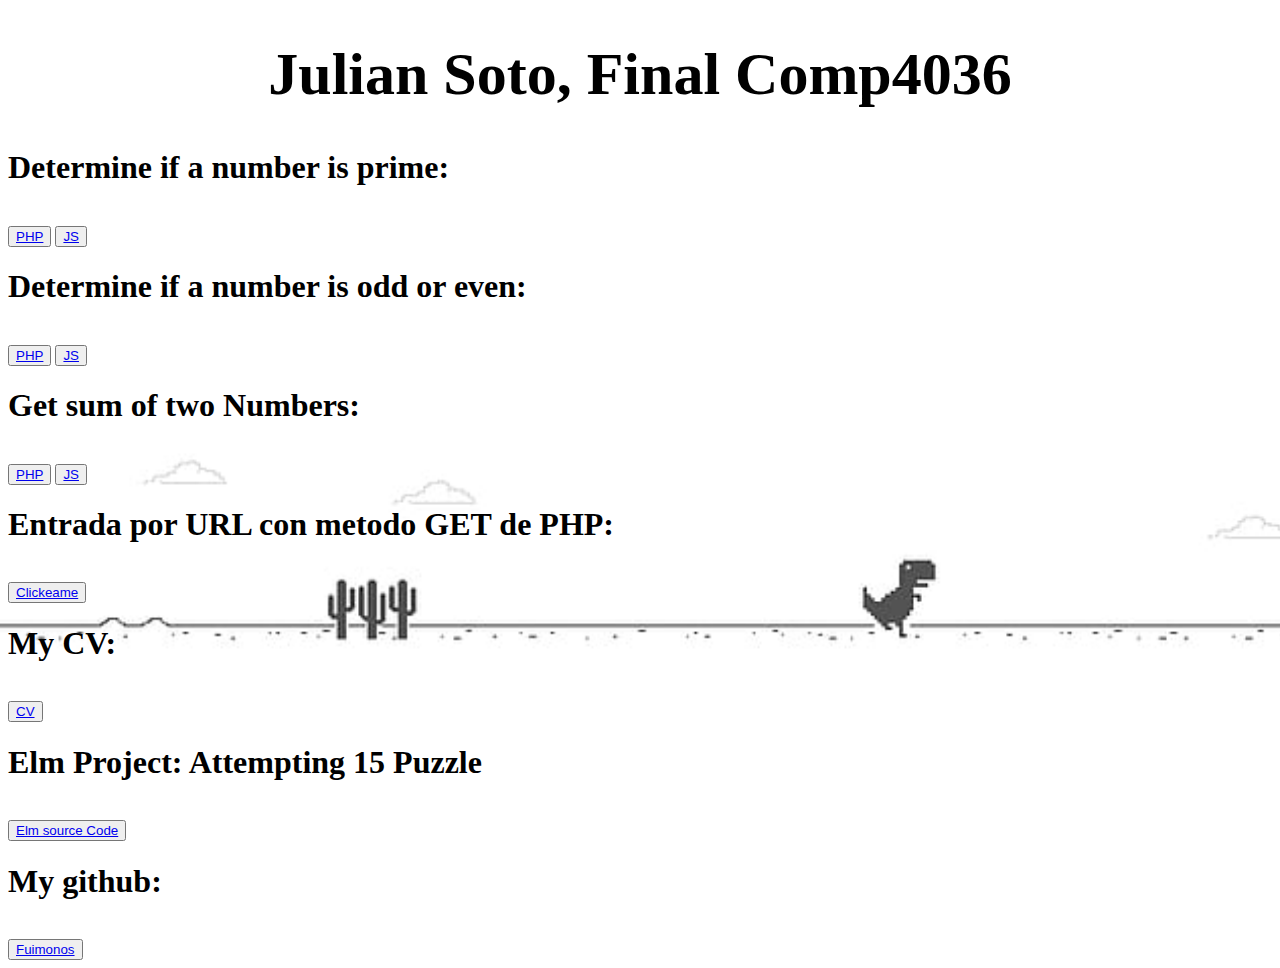
<file: index.html>
<!DOCTYPE html>
<html lang="en">

<head>
    <meta charset="UTF-8">
    <meta http-equiv="X-UA-Compatible" content="IE=edge">
    <meta name="viewport" content="width=device-width, initial-scale=1.0">
    <meta name="author" content="Julian A. Soto Perez">
    <link rel="stylesheet" href="wallpaper.css"
    <title><h1 style="text-align:center;font-size:60px;"><b>Julian Soto, Final Comp4036</b></h1></title>
</head>

<body>
    <div>
        <h1>Determine if a number is prime: </h1>
        <br>
        <button>
            <a href="primesPHP/index.php">PHP</a>
        </button>
        <button>
            <a href="primesJS/index.html">JS</a>
        </button>
        <div>
            <h1>Determine if a number is odd or even: </h1>
            <br>
            <button>
                <a href="evenOrOddPHP/index.php">PHP</a>
            </button>
            <button>
                <a href="evenOrOddJS/index.html">JS</a>
            </button>
        </div>
        <div>
            <h1>Get sum of two Numbers: </h1>
            <br>
            <button>
                <a href="sumTwoPHP/index.php">PHP</a>
            </button>
            <button>
                <a href="sumTwoJS/index.html">JS</a>
            </button>
        </div>
        <div>
            <h1>Entrada por URL con metodo GET de PHP: </h1>
            <br>
            <button>
                <a href="EntradaDesdeUrl/index.php">Clickeame</a>
            </button>
        </div>
        <div>
            <h1>My CV: </h1>
            <br>
            <button>
                <a href="cvInJS/index.php">CV</a>
            </button>
        </div>
        <div>
            <h1>Elm Project: Attempting 15 Puzzle </h1>
            <br>
            <button>
                <a href="elm/Main.elm">Elm source Code</a>
            </button>
            </div>
            <div>
                <h1>My github: </h1>
                <br>
                <button>
                    <a href="https://github.com/PapaJuly/MidPL">Fuimonos</a>
                </button>
            </div>
            
</body>

</html>
</file>
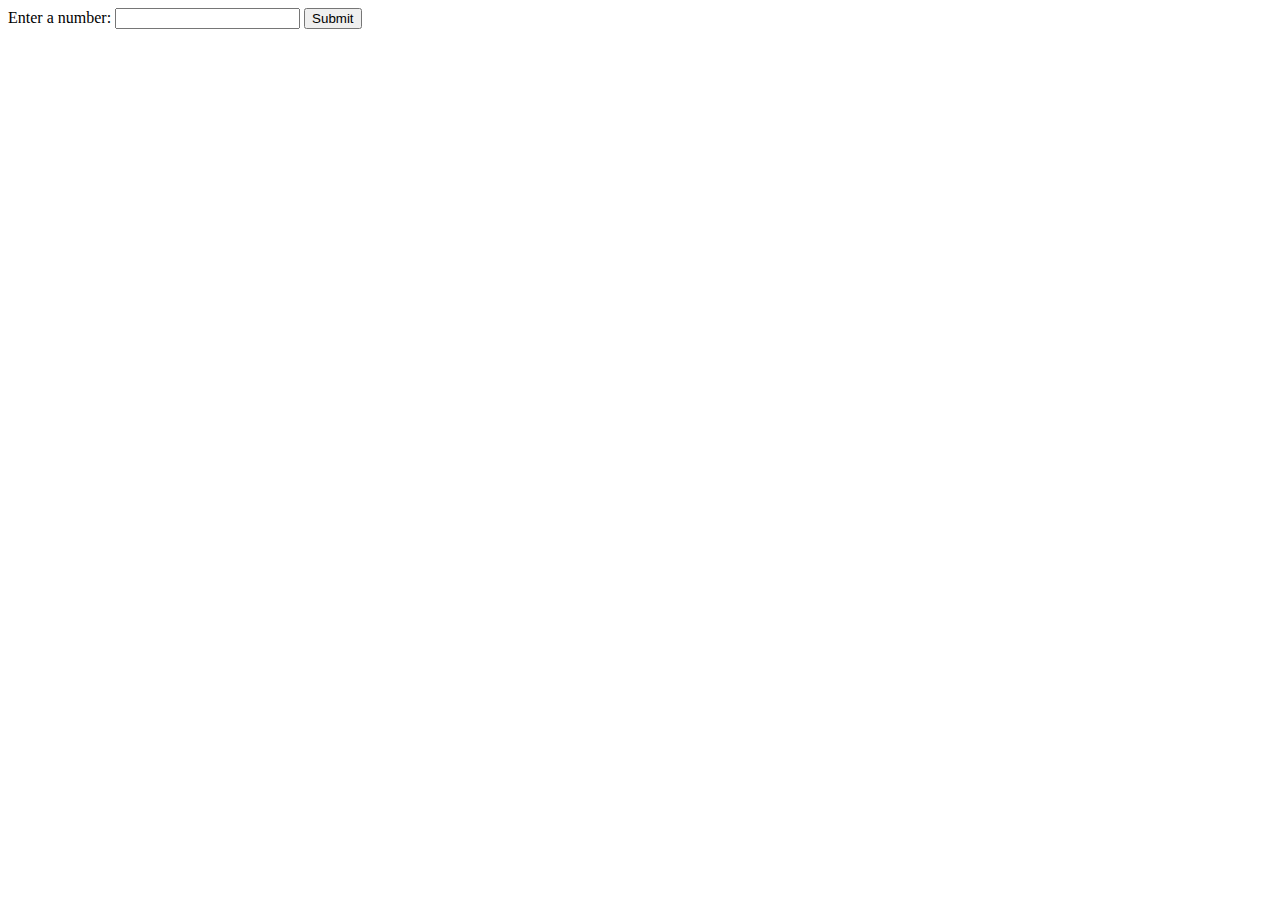
<file: evenOrOddJS/index.html>
<!DOCTYPE html>
<html lang="en">
<head>
   <meta charset="UTF-8">
   <meta http-equiv="X-UA-Compatible" content="IE=edge">
   <meta name="viewport" content="width=device-width, initial-scale=1.0">
   <title>Document</title>
<html>  
<body>  
<form method="post" action="javascript:handleIt()">  
    Enter a number:  
    <input type="number" name="number">  
    <input type="submit" value="Submit">  
</form>  
</body>  
<script>
    function handleIt(){
        var input = document.getElementsByName("number")[0].value;
        if (parseInt(input)%2 == 0){
            alert (input + " is even");
        }
        else{
            alert (input + " is not even");
        }
    }
</script>
</html>
</file>
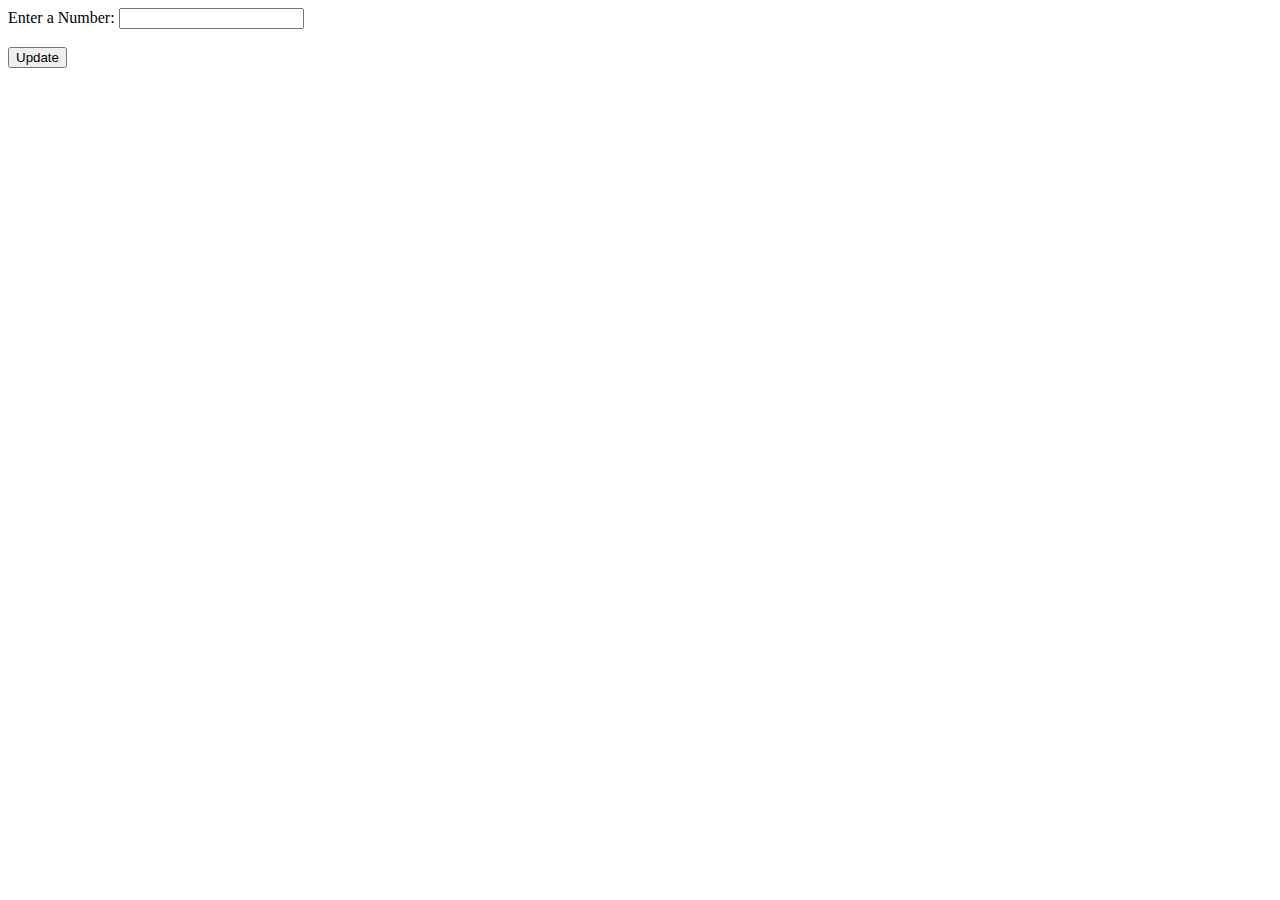
<file: primesJS/index.html>
<!DOCTYPE html>
<html lang="en">
<head>
    <meta charset="UTF-8">
    <meta http-equiv="X-UA-Compatible" content="IE=edge">
    <meta name="viewport" content="width=device-width, initial-scale=1.0">
    <title>Primes</title>
</head>
<body>
    
<form action="javascript:handleIt()">
    Enter a Number: <input type="number" name="input" ><br><br>
    <input type="submit" name="submit" value="Update">
</form>
<script>
    function handleIt() {
        var input = document.getElementsByName("input")[0].value;
        var value = false;
            for (let i = 2; i <= parseInt(input) - 1; i++) {
                let result = parseInt(input) % i;
                if (result == 0) {
                   alert ('The Number '+ input + ' is not prime');
                   value = true;
                }
                }
            if (!value) {  
                alert ('The Number ' + input + ' is prime');
            } 
          /*  else {  
                alert ('The Number ' + input + ' is prime');
            }*/
     
    }
</script>
</body>
</html>
</file>
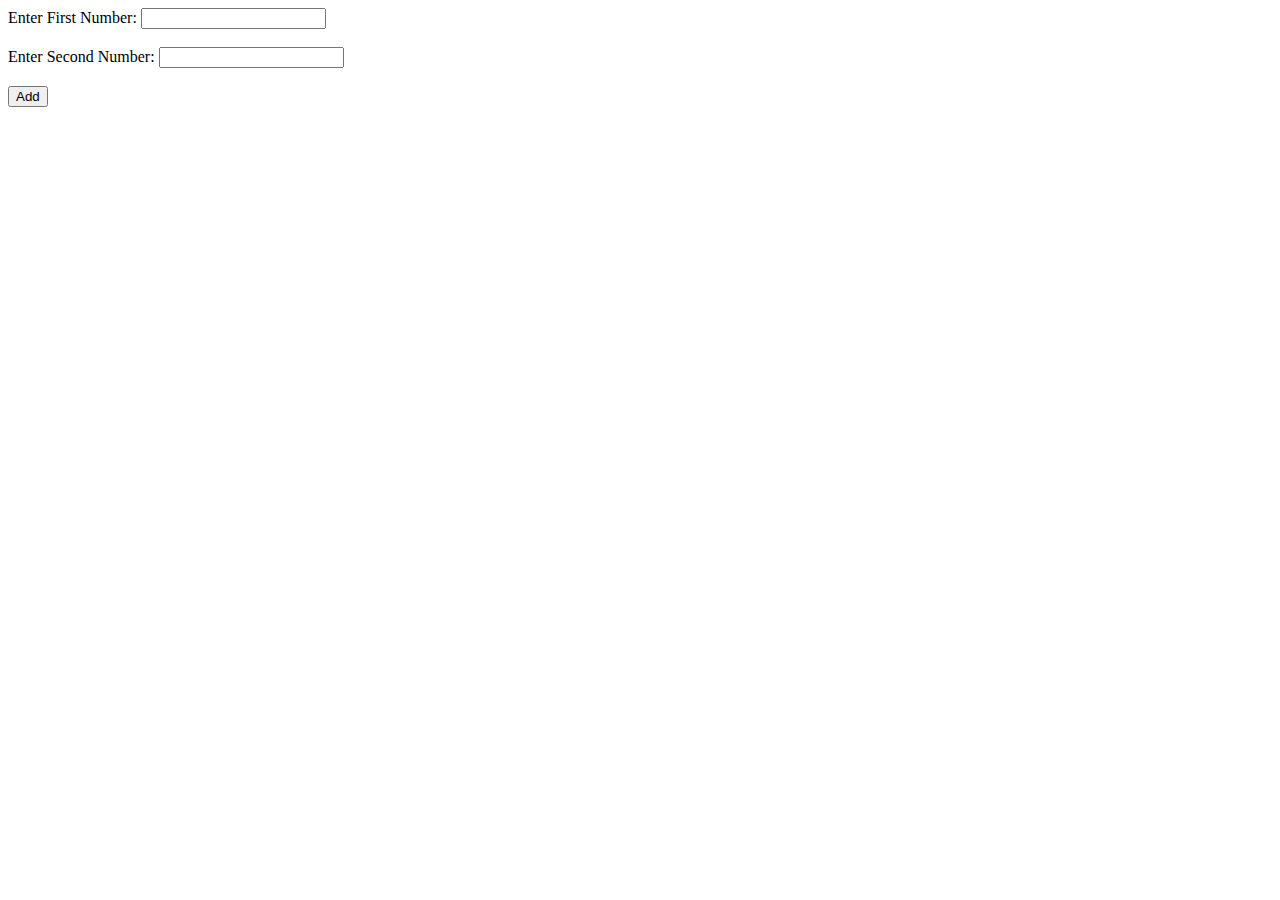
<file: sumTwoJS/index.html>
<!DOCTYPE html>
<html lang="en">
<head>
    <meta charset="UTF-8">
    <meta http-equiv="X-UA-Compatible" content="IE=edge">
    <meta name="viewport" content="width=device-width, initial-scale=1.0">
    <title>SUM PHP</title>
</head>
<body>  
<form method="post" action="javascript:handleIt()">  
Enter First Number:  
<input type="number" name="number1" /><br><br>  
Enter Second Number:  
<input type="number" name="number2" /><br><br>  
<input  type="submit" name="submit" value="Add">  
</form>  
<script>
    function handleIt() {
        var number1 = document.getElementsByName("number1")[0].value;
        var number2 = document.getElementsByName("number2")[0].value;
        let result = parseFloat(number1) + parseFloat(number2);
        alert ('The sum of ' + number1 + " and " + number2 + ' is: ' + result);

    }
</script>
</file>
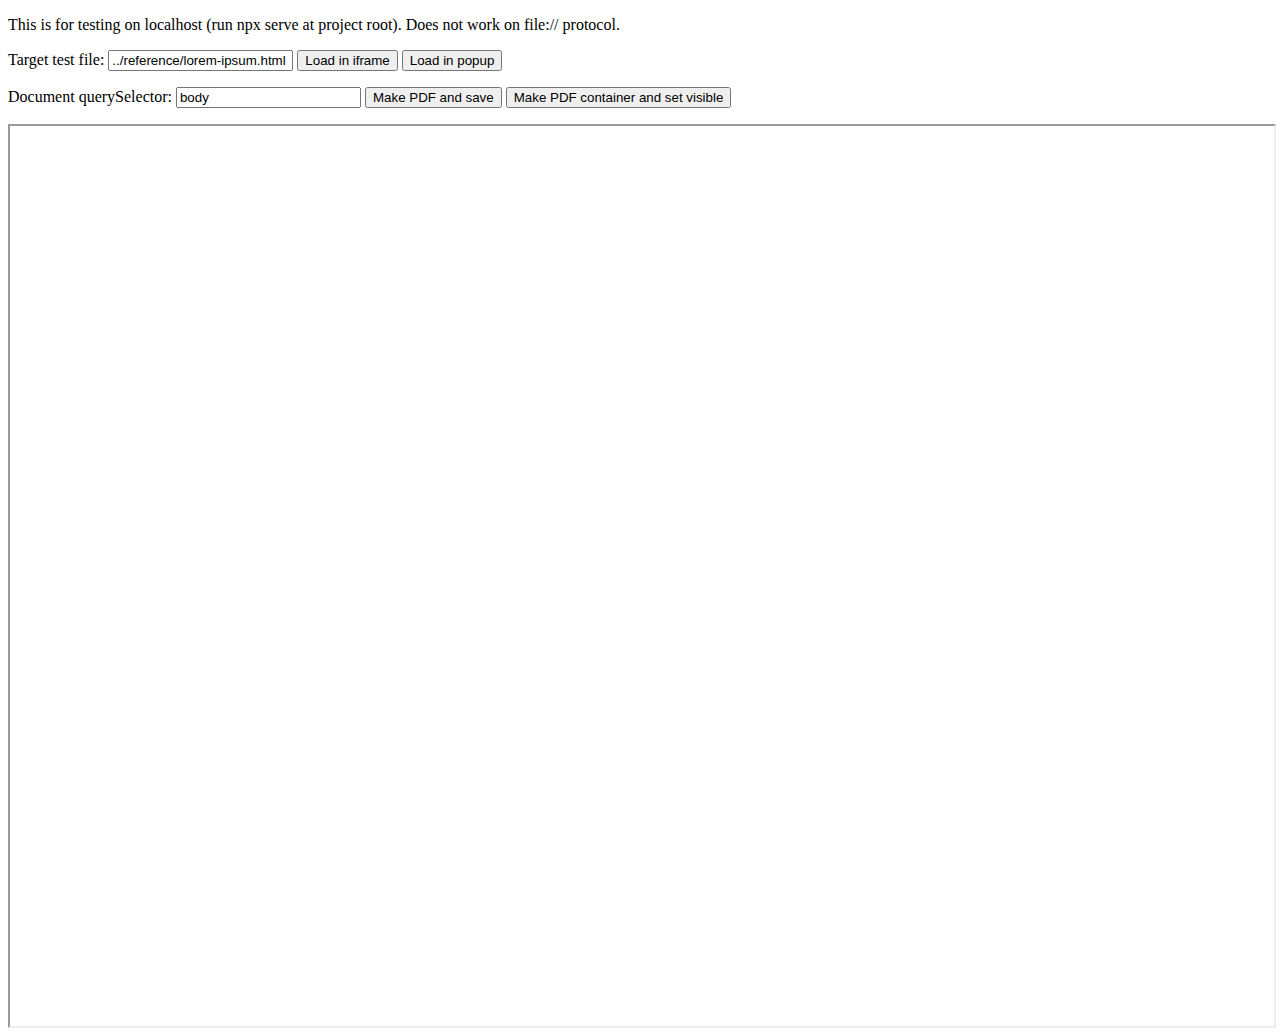
<file: cvInJS/bower_components/html2pdf.js/test/manual/launcher.html>
<!DOCTYPE html>
<html>
  <head>
    <style>
      html, body {
        height: 100%;
      }
      #iframe {
        position: relative;
        width: 100%;
        height: 100%;
      }
    </style>
  </head>

  <body>
    <p>This is for testing on localhost (run npx serve at project root). Does not work on file:// protocol.</p>
    <p>
      Target test file: <input id="target" value="../reference/lorem-ipsum.html">
      <button onclick="loadIframe()">Load in iframe</button>
      <button onclick="loadPopup()">Load in popup</button>
      <span id="ready"></span>
    </p>
    <p>
      Document querySelector: <input id="selector" value="body">
      <button onclick="savePdf()">Make PDF and save</button>
      <button onclick="makeContainer()">Make PDF container and set visible</button>
    </p>

    <iframe id="iframe"></iframe>

    <script>
      var html2pdf;
      var _window;
      var popup;
      var target = document.getElementById('target');
      var iframe = document.getElementById('iframe');
      var ready = document.getElementById('ready');
      var selector = document.getElementById('selector');

      function loadIframe () {
        ready.innerHTML = '';
        iframe.onload = function () { _window = iframe.contentWindow; testLoaded(); };
        iframe.src = target.value;
      }

      function loadPopup () {
        ready.innerHTML = '';
        _window = window.open(target.value, 'html2pdf testing', 'location=0');
        _window.addEventListener('load', testLoaded);
        _window.focus();
      }

      function testLoaded () {
        var _document = _window.document;
        var script = _document.createElement('script');
        script.addEventListener('load', scriptLoaded);
        script.src = '../../dist/html2pdf.bundle.js';
        _document.body.appendChild(script);
      }

      function scriptLoaded () {
        html2pdf = _window.html2pdf;
        ready.innerHTML = 'Ready';
      }

      function savePdf () {
        _window.focus();
        var element = _window.document.querySelector(selector.value);
        html2pdf().from(element).save();
      }

      function makeContainer () {
        _window.focus();
        var element = _window.document.querySelector(selector.value);
        html2pdf().from(element).toContainer().then(function () {
          _window.document.querySelector('.html2pdf__overlay').style.opacity = 1;
        });
      }
    </script>
  </body>
</html>
</file>
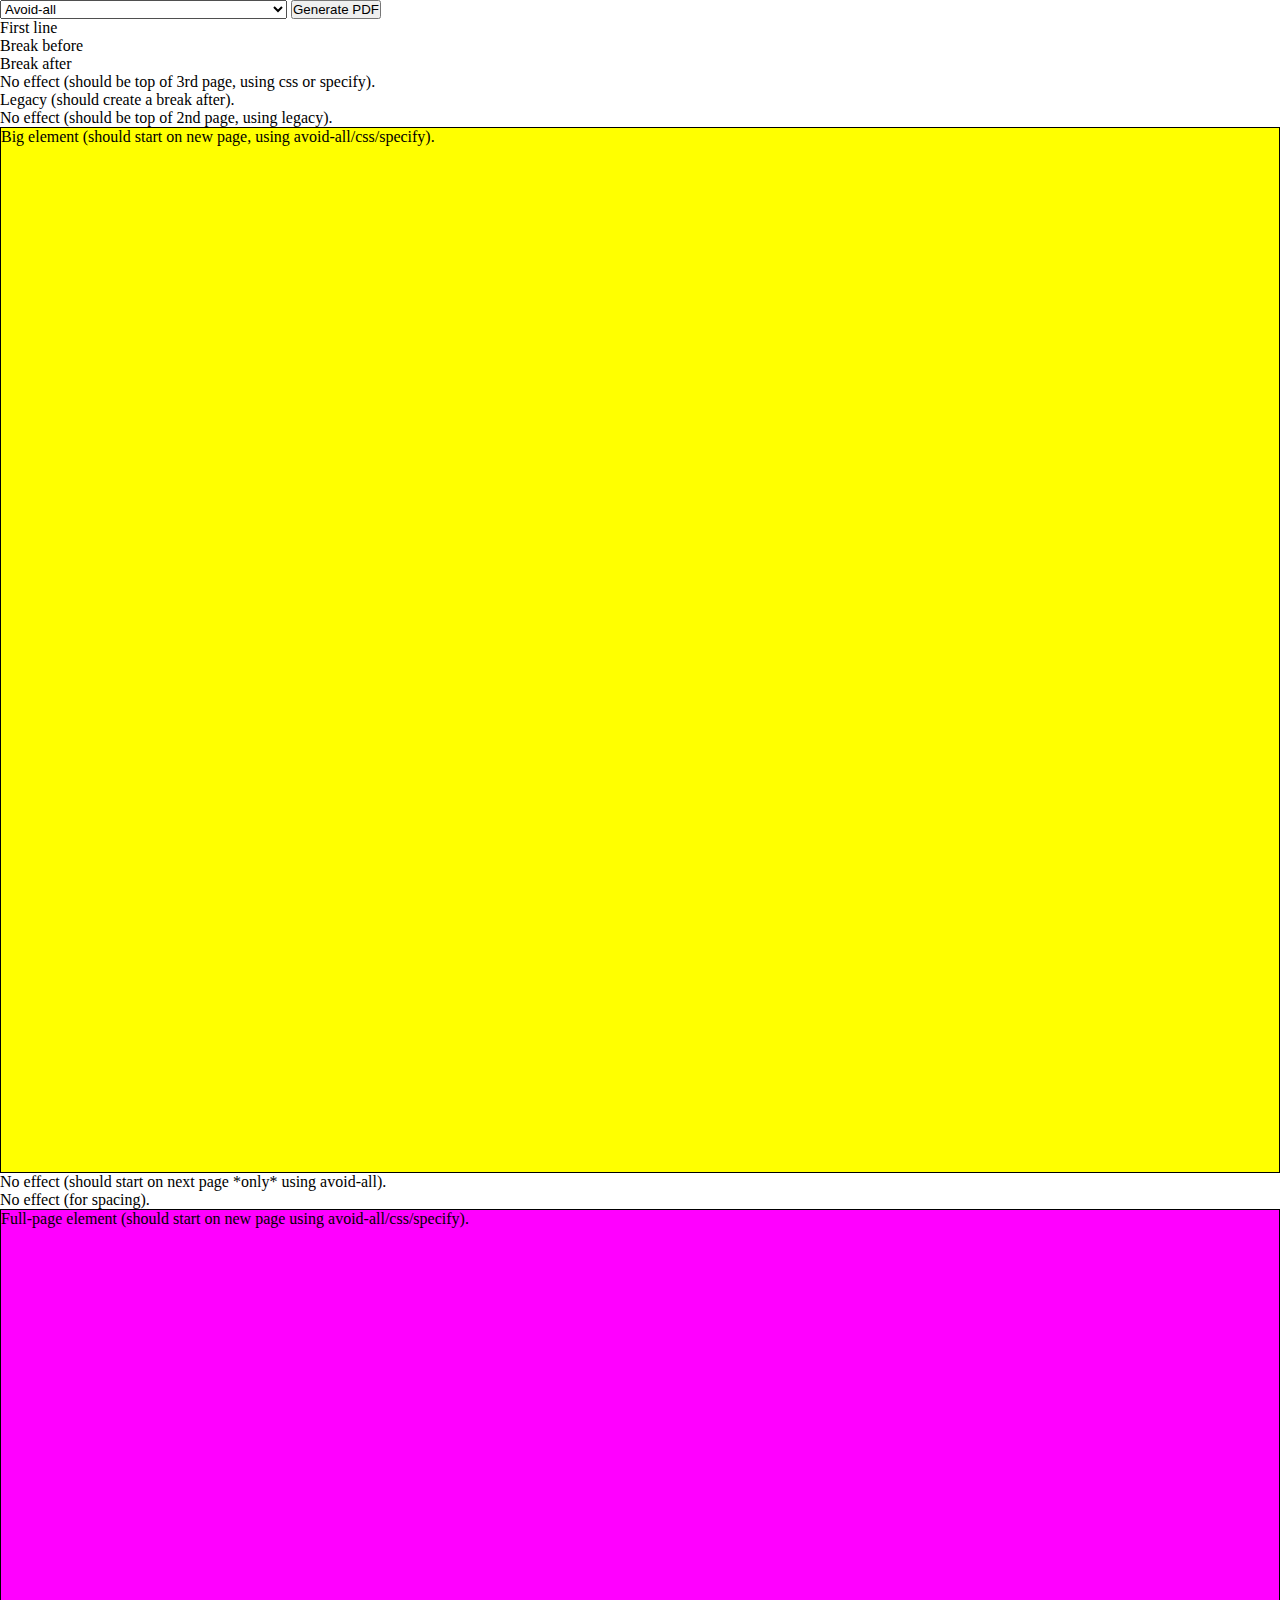
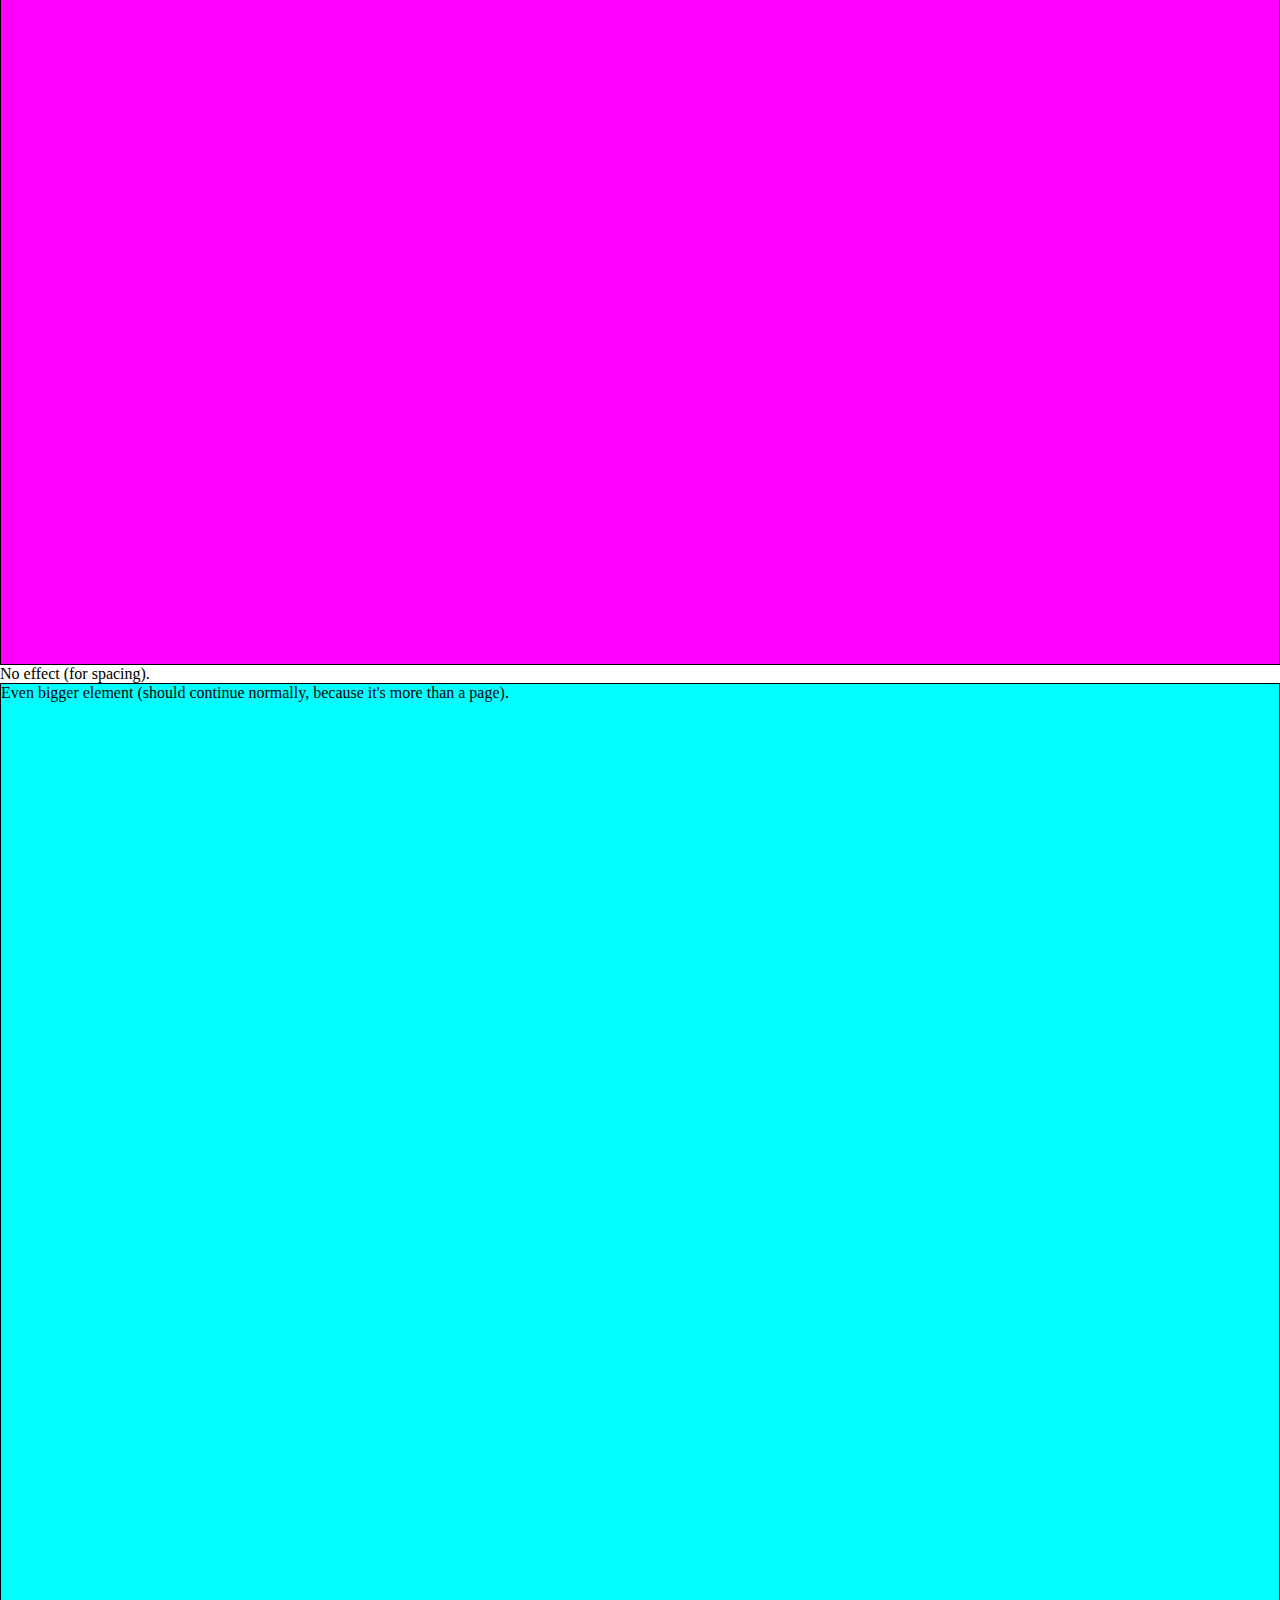
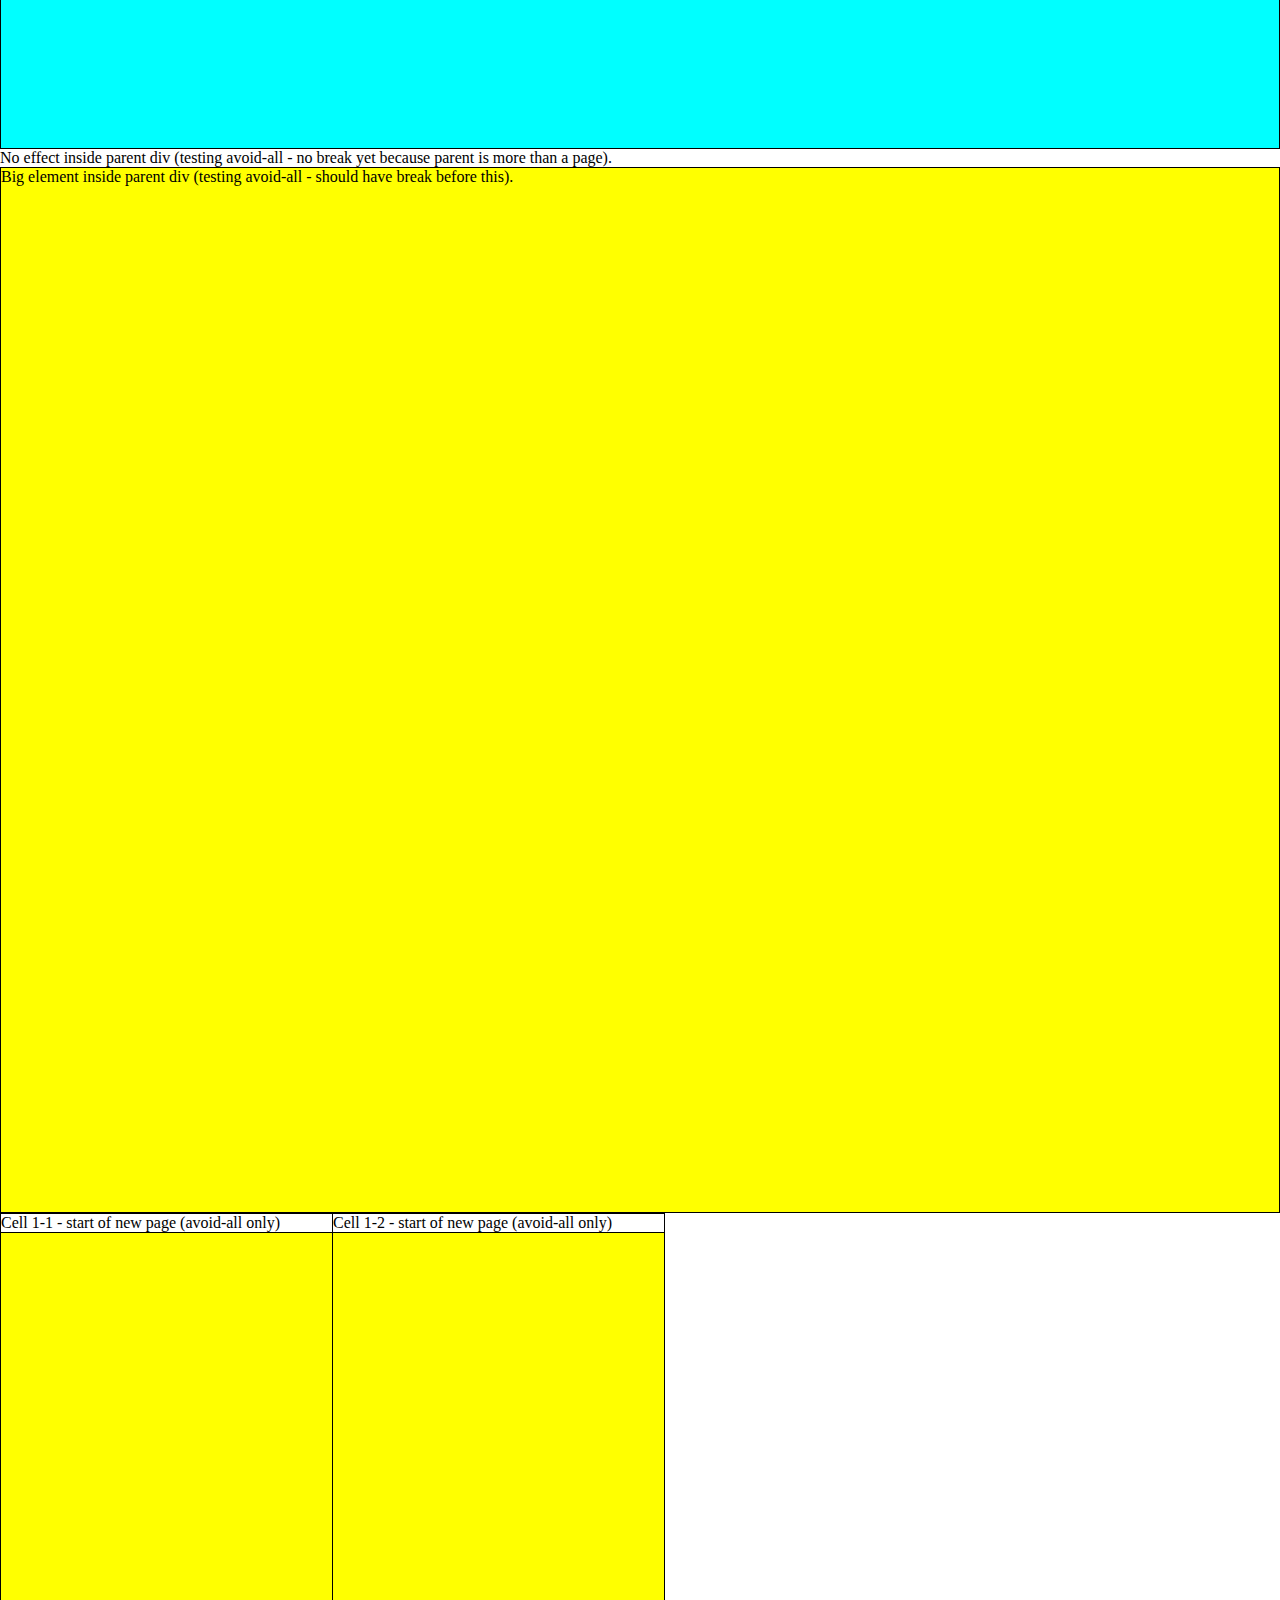
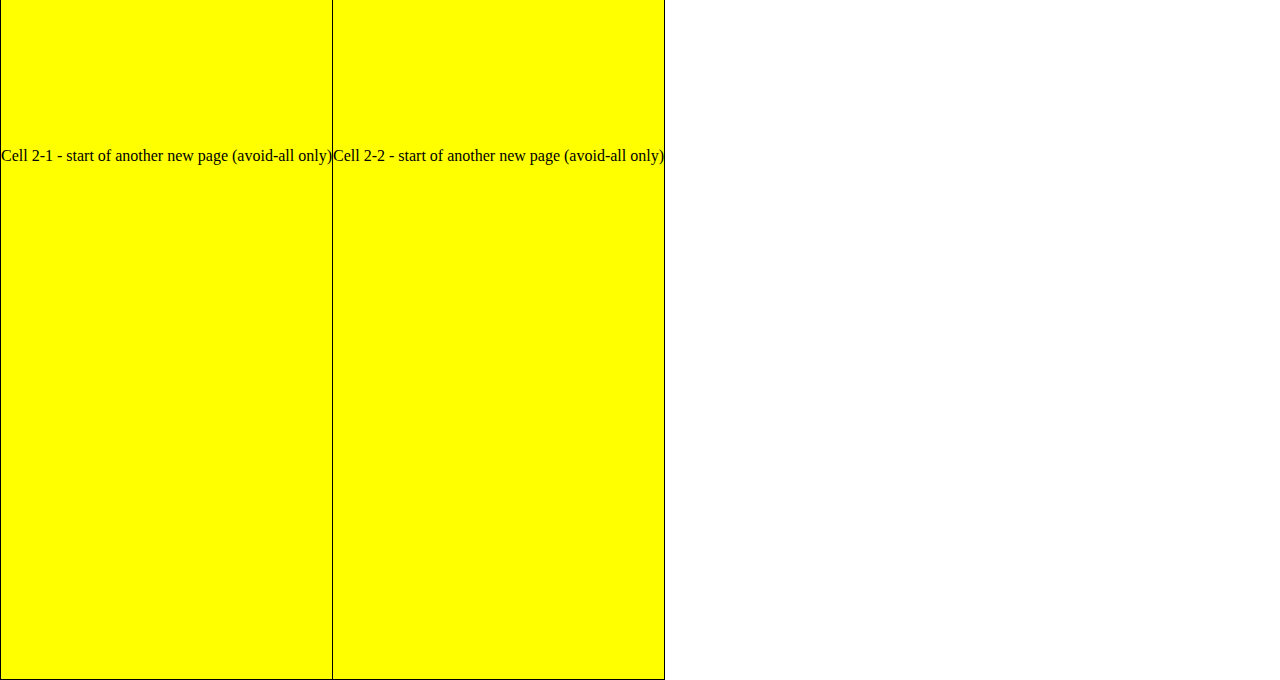
<file: cvInJS/bower_components/html2pdf.js/test/manual/pagebreaks.html>
﻿<!DOCTYPE HTML>
<html>
  <head>
    <title>html2pdf Test - Pagebreaks</title>
    <meta name="viewport" content="width=device-width, initial-scale=1.0" />

    <style type="text/css">
      /* Avoid unexpected sizing on all elements. */
      * {
        box-sizing: border-box;
        margin: 0;
        padding: 0;
      }

      /* CSS styling for before/after/avoid. */
      .before {
        page-break-before: always;
      }
      .after {
        page-break-after: always;
      }
      .avoid {
        page-break-inside: avoid;
      }

      /* Big and bigger elements. */
      .big {
        height: 10.9in;
        background-color: yellow;
        border: 1px solid black;
      }
      .fullpage {
        height: 11in;
        background-color: fuchsia;
        border: 1px solid black;
      }
      .bigger {
        height: 11.1in;
        background-color: aqua;
        border: 1px solid black;
      }

      /* Table styling */
      table {
        border-collapse: collapse;
      }
      td {
        border: 1px solid black;
      }
    </style>
  </head>

  <body>
    <!-- Different options. -->
    <select id="mode">
      <option value="avoid-all">Avoid-all</option>
      <option value="css">CSS</option>
      <option value="legacy">Legacy</option>
      <option value="specify">Specified elements (using before/after/avoid)</option>
    </select>

    <!-- Button to generate PDF. -->
    <button onclick="test()">Generate PDF</button>

    <!-- Div to capture. -->
    <div id="root">
      <p>First line</p>
      <p class="before">Break before</p>
      <p class="after">Break after</p>
      <p>No effect (should be top of 3rd page, using css or specify).</p>
      <p class="html2pdf__page-break">Legacy (should create a break after).</p>
      <p>No effect (should be top of 2nd page, using legacy).</p>
      <p class="avoid big">Big element (should start on new page, using avoid-all/css/specify).</p>
      <p>No effect (should start on next page *only* using avoid-all).</p>
      <p>No effect (for spacing).</p>
      <p class="avoid fullpage">Full-page element (should start on new page using avoid-all/css/specify).</p>
      <p>No effect (for spacing).</p>
      <p class="avoid bigger">Even bigger element (should continue normally, because it's more than a page).</p>

      <!-- Advanced avoid-all tests. -->
      <div>
        <p>No effect inside parent div (testing avoid-all - no break yet because parent is more than a page).</p>
        <p class="big">Big element inside parent div (testing avoid-all - should have break before this).</p>
      </div>
      <table>
        <tr>
          <td>Cell 1-1 - start of new page (avoid-all only)</td>
          <td>Cell 1-2 - start of new page (avoid-all only)</td>
        </tr>
        <tr class="big">
          <td>Cell 2-1 - start of another new page (avoid-all only)</td>
          <td>Cell 2-2 - start of another new page (avoid-all only)</td>
        </tr>
      </table>
    </div>

    <!-- Include html2pdf bundle. -->
    <script src="../../dist/html2pdf.bundle.js"></script>

    <script>
      // Pagebreak fields:  mode, before, after, avoid
      // Pagebreak modes:   'avoid-all', 'css', 'legacy'

      function test() {
        // Get the element.
        var element = document.getElementById('root');

        // Choose pagebreak options based on mode.
        var mode = document.getElementById('mode').value;
        var pagebreak = (mode === 'specify') ?
            { mode: '', before: '.before', after: '.after', avoid: '.avoid' } :
            { mode: mode };

        // Generate the PDF.
        html2pdf().from(element).set({
          filename: mode + '.pdf',
          pagebreak: pagebreak,
          jsPDF: {orientation: 'portrait', unit: 'in', format: 'letter', compressPDF: true}
        }).save();
      }
    </script>
  </body>
</html>
</file>
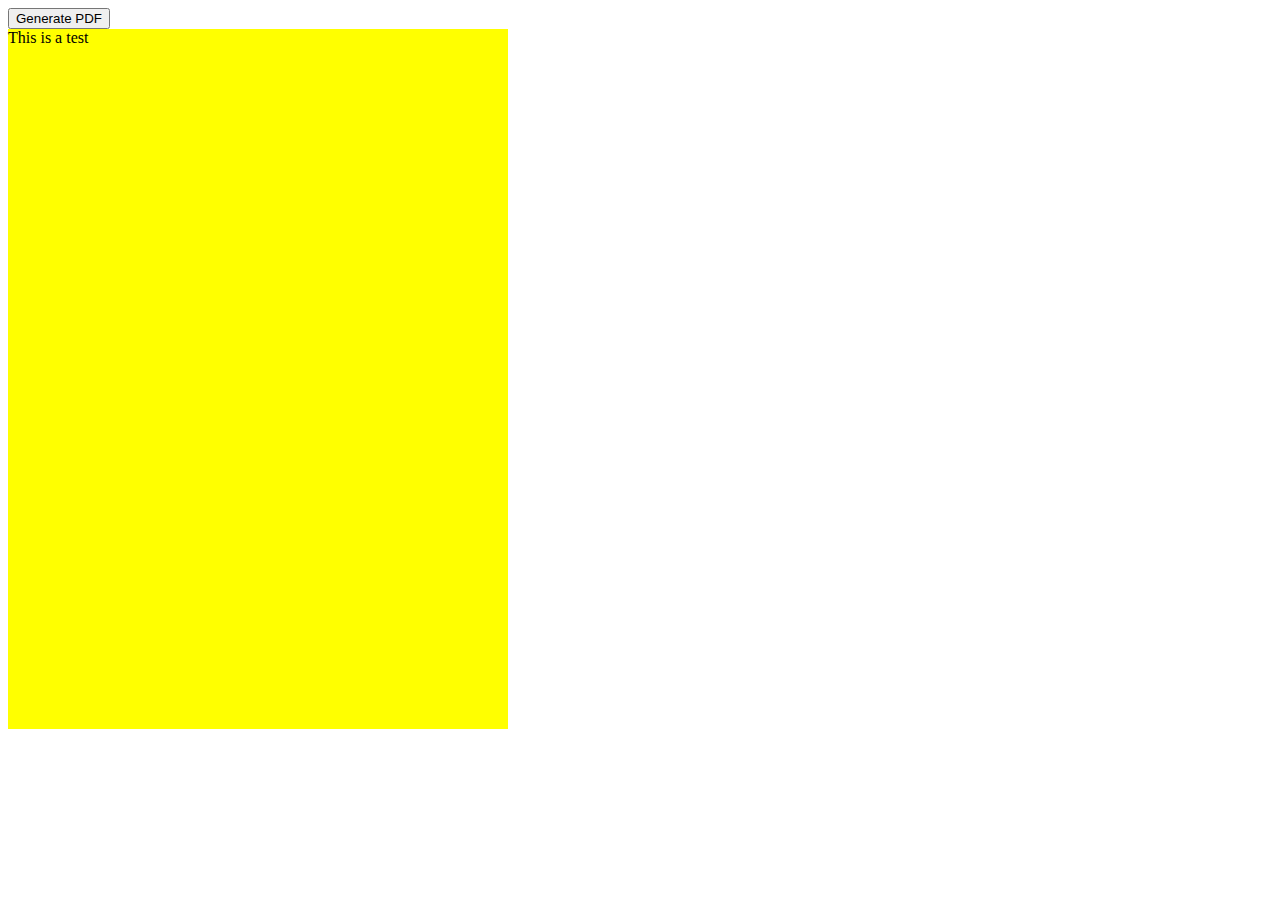
<file: cvInJS/bower_components/html2pdf.js/test/manual/template.html>
﻿<!DOCTYPE HTML>
<html>
  <head>
    <title>html2pdf Test - Template</title>
    <meta name="viewport" content="width=device-width, initial-scale=1.0" />

    <style type="text/css">
      /* Basic styling for root. */
      #root {
        width: 500px;
        height: 700px;
        background-color: yellow;
      }
    </style>
  </head>

  <body>
    <!-- Button to generate PDF. -->
    <button onclick="test()">Generate PDF</button>

    <!-- Div to capture. -->
    <div id="root">
      This is a test
    </div>

    <!-- Include html2pdf bundle. -->
    <script src="../../dist/html2pdf.bundle.js"></script>

    <script>
      function test() {
        // Get the element.
        var element = document.getElementById('root');

        // Generate the PDF.
        html2pdf().from(element).set({
          margin: 1,
          filename: 'test.pdf',
          html2canvas: { scale: 2 },
          jsPDF: {orientation: 'portrait', unit: 'in', format: 'letter', compressPDF: true}
        }).save();
      }
    </script>
  </body>
</html>
</file>
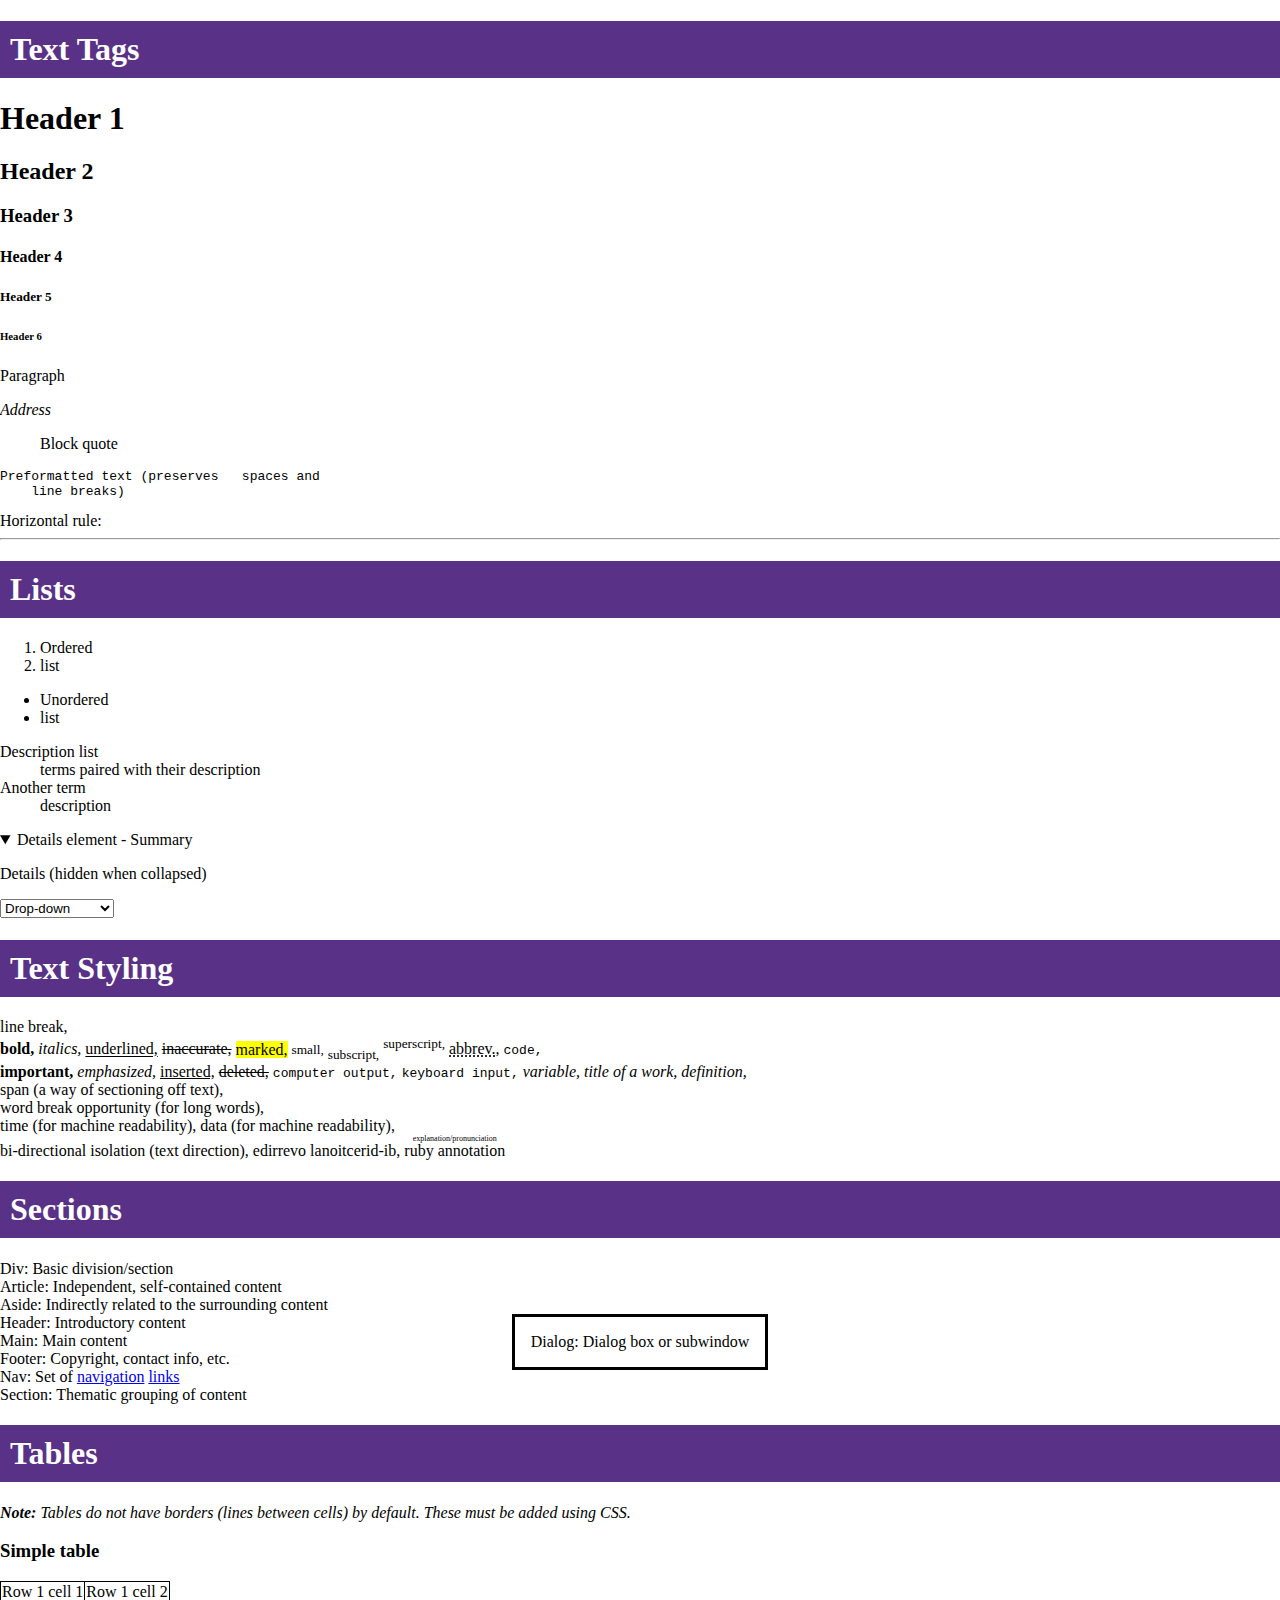
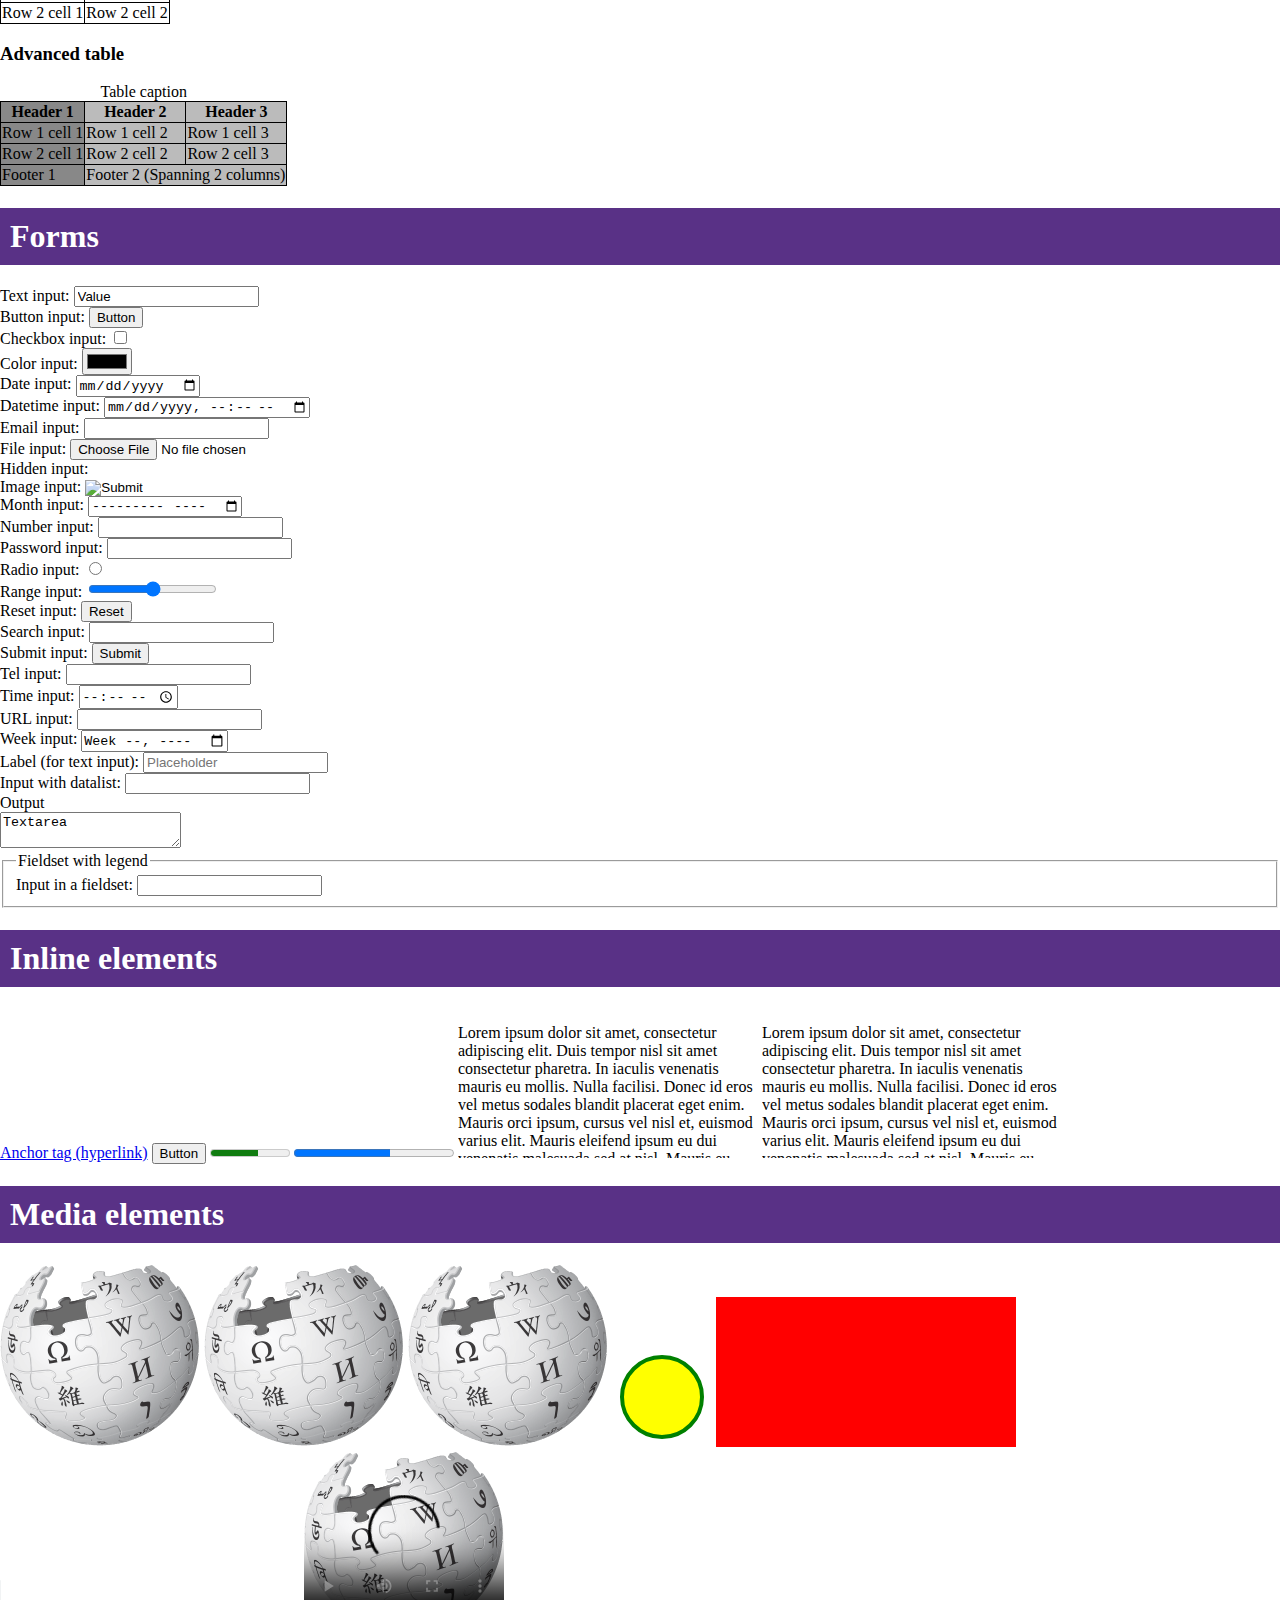
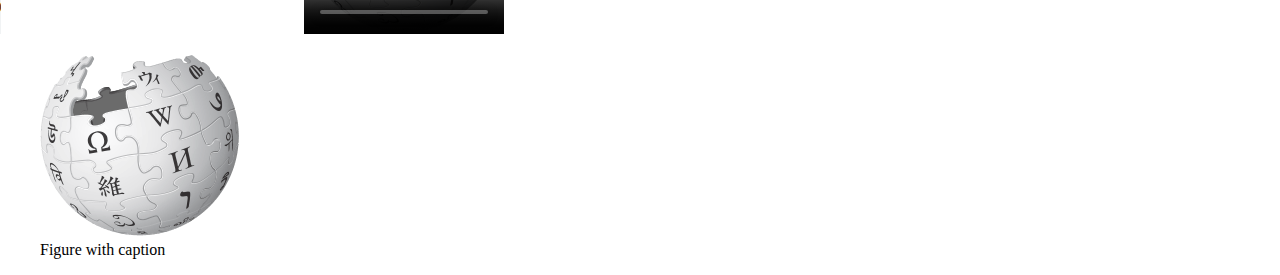
<file: cvInJS/bower_components/html2pdf.js/test/reference/all-tags.html>
<!DOCTYPE html>
<html>
  <head>
    <link rel="stylesheet" href="baseline.css">
    <style type="text/css">
      table {
        border-collapse: collapse;
      }
      table td, table th {
        border: 1px solid black;
      }
      .header {
        background-color: #593186;
        color: white;
        padding: 10px;
      }
      .table-left {
        background-color:#888;
      }
      .table-main {
        background-color:#BBB;
      }
    </style>
  </head>

  <body>
    <!-- Text tags -->
    <h1 class="header" id="text-tags">Text Tags</h1>

    <h1>Header 1</h1>
    <h2>Header 2</h2>
    <h3>Header 3</h3>
    <h4>Header 4</h4>
    <h5>Header 5</h5>
    <h6>Header 6</h6>
    <p>Paragraph</p>
    <address>Address</address>
    <blockquote>Block quote</blockquote>
    <pre>Preformatted text (preserves   spaces and
    line breaks)</pre>
    Horizontal rule: <hr>

    <!-- Lists -->
    <h1 class="header" id="lists">Lists</h1>

    <ol>
      <li>Ordered</li>
      <li>list</li>
    </ol>
    <ul>
      <li>Unordered</li>
      <li>list</li>
    </ul>
    <dl>
      <dt>Description list</dt>
      <dd>terms paired with their description</dd>
      <dt>Another term</dt>
      <dd>description</dd>
    </dl>
    <details open>
      <summary>Details element - Summary</summary>
      <p>Details (hidden when collapsed)</p>
    </details>
    <select>
      <option>Drop-down</option>
      <option>list</option>
      <optgroup label="With groups">
        <option>Group item 1</option>
        <option>Group item 2</option>
      </optgroup>
    </select>

    <!-- Text styling (in a paragraph) -->
    <h1 class="header" id="text-styling">Text Styling</h1>

    <p>
      line break,<br>
      <b>bold,</b>
      <i>italics,</i>
      <u>underlined,</u>
      <s>inaccurate,</s>
      <mark>marked,</mark>
      <small>small,</small>
      <sub>subscript,</sub>
      <sup>superscript,</sup>
      <!-- <q>short quotation,</q> -->
      <abbr title="Abbreviation">abbrev.</abbr>,
      <code>code,</code>
      <br>
      <strong>important,</strong>
      <em>emphasized,</em>
      <ins>inserted,</ins>
      <del>deleted,</del>
      <samp>computer output,</samp>
      <kbd>keyboard input,</kbd>
      <var>variable,</var>
      <cite>title of a work,</cite>
      <dfn>definition,</dfn>
      <br>
      <span>span (a way of sectioning off text),</span>
      <br>
      word break oppor<wbr />tunity (for long words),
      <br>
      <time datetime="08:00">time (for machine readability),</time>
      <data value="12345">data (for machine readability),</data>
      <br>
      <bdi>bi-directional isolation (text direction),</bdi>
      <bdo dir="rtl">bi-directional override</bdo>,
      <ruby>ruby annotation<rp>(</rp><rt>explanation/pronunciation</rt><rp>)</rp></ruby>
    </p>

    <!-- Sections -->
    <h1 class="header" id="sections">Sections</h1>

    <div>Div: Basic division/section</div>
    <article>Article: Independent, self-contained content</article>
    <aside>Aside: Indirectly related to the surrounding content</aside>
    <dialog open>Dialog: Dialog box or subwindow</dialog>
    <header>Header: Introductory content</header>
    <main>Main: Main content</main>
    <footer>Footer: Copyright, contact info, etc.</footer>
    <nav>Nav: Set of <a href="#sections">navigation</a> <a href="#tables">links</a></nav>
    <section>Section: Thematic grouping of content</section>

    <!-- Tables -->
    <h1 class="header" id="tables">Tables</h1>

    <p><em><strong>Note:</strong> Tables do not have borders (lines between cells) by default. These must be added using CSS.</em></p>

    <!-- Simple table -->
    <h3>Simple table</h3>
    <table>
      <tr>
        <td>Row 1 cell 1</td>
        <td>Row 1 cell 2</td>
      </tr>
      <tr>
        <td>Row 2 cell 1</td>
        <td>Row 2 cell 2</td>
      </tr>
    </table>

    <!-- Advanced table -->
    <h3>Advanced table</h3>
    <table>
      <caption>Table caption</caption>
      <colgroup>
        <col class="table-left">
        <col class="table-main" span="2">
      </colgroup>
      <thead>
        <tr>
          <th>Header 1</th>
          <th>Header 2</th>
          <th>Header 3</th>
        </tr>
      </thead>
      <tbody>
        <tr>
          <td>Row 1 cell 1</td>
          <td>Row 1 cell 2</td>
          <td>Row 1 cell 3</td>
        </tr>
        <tr>
          <td>Row 2 cell 1</td>
          <td>Row 2 cell 2</td>
          <td>Row 2 cell 3</td>
        </tr>
      </tbody>
      <tfoot>
        <tr>
          <td>Footer 1</td>
          <td colspan="2">Footer 2 (Spanning 2 columns)</td>
        </tr>
      </tfoot>
    </table>

    <!-- Forms -->
    <h1 class="header" id="forms">Forms</h1>

    <form action="">
      Text input: <input type="text" name="textInput1" value="Value"><br>
      Button input: <input type="button" value="Button"><br>
      Checkbox input: <input type="checkbox"><br>
      Color input: <input type="color"><br>
      Date input: <input type="date"><br>
      Datetime input: <input type="datetime-local"><br>
      Email input: <input type="email"><br>
      File input: <input type="file"><br>
      Hidden input: <input type="hidden"><br>
      Image input: <input type="image"><br>
      Month input: <input type="month"><br>
      Number input: <input type="number"><br>
      Password input: <input type="password"><br>
      Radio input: <input type="radio"><br>
      Range input: <input type="range"><br>
      Reset input: <input type="reset"><br>
      Search input: <input type="search"><br>
      Submit input: <input type="submit"><br>
      Tel input: <input type="tel"><br>
      Time input: <input type="time"><br>
      URL input: <input type="url"><br>
      Week input: <input type="week"><br>

      <label for="textInput2">Label (for text input):</label>
      <input type="text" id="textInput2" name="textInput2" placeholder="Placeholder"><br>

      Input with datalist: <input list="datalist1"><br>
      <datalist id="datalist1">
        <option>Option 1</option>
        <option>Option 2</option>
      </datalist>

      <output>Output</output><br>
      <textarea>Textarea</textarea><br>

      <fieldset>
        <legend>Fieldset with legend</legend>
        Input in a fieldset: <input>
      </fieldset>
    </form>

    <!-- Inline elements -->
    <h1 class="header" id="inline-elements">Inline elements</h1>

    <a href="https://www.google.com/">Anchor tag (hyperlink)</a>
    <button>Button</button>
    <meter value="0.6">60%</meter>
    <progress value="0.6">60%</progress>

    <!-- <iframe src="lorem-ipsum.html"></iframe> -->
    <embed type="text/html" src="lorem-ipsum.html" />
    <object data="lorem-ipsum.html">
      <param name="autoplay" value="true">
    </object>

    <!-- Media elements -->
    <h1 class="header" id="media-elements">Media elements</h1>

    <img src="Wikipedia-logo-v2.png" alt="Wikipedia logo">

    <picture>
      <source media="(min-width:650px)" srcset="Wikipedia-logo-v2.png" />
      <img src="Wikipedia-logo-v2.png" alt="Wikipedia logo">
    </picture>

    <img src="Wikipedia-logo-v2.png" alt="Wikipedia logo" usemap="#imgmap">
    <map name="imgmap">
      <area shape="rect" coords="0,0,100,92" alt="Area 1" href="#text-tags">
      <area shape="rect" coords="100,92,200,183" alt="Area 2" href="#media-elements">
    </map>

    <svg width="100" height="100">
      <circle cx="50" cy="50" r="40" stroke="green" stroke-width="4" fill="yellow" />
      Sorry, your browser does not support inline SVG.
    </svg>

    <canvas id="canvas">Your browser does not support the canvas tag.</canvas>

    <audio controls>
      <source src="https://www.w3schools.com/TAGS/horse.mp3" />
      <track src="" kind="subtitles" />
    </audio>

    <video controls poster="Wikipedia-logo-v2.png">
      <source src="https://www.w3schools.com/TAGS/movie.mp4" />
    </video>

    <figure>
      <img src="Wikipedia-logo-v2.png" alt="Wikipedia logo">
      <figcaption>Figure with caption</figcaption>
    </figure>

    <!-- Non-rendered elements -->
    <noscript>Only rendered when JS is disabled</noscript>
    <template>Used for duplication with JS</template>

    <script>
      var ctx = document.getElementById("canvas").getContext('2d');
      ctx.fillStyle = "#FF0000";
      ctx.fillRect(0, 0, 300, 150);
    </script>
  </body>
</html>
</file>
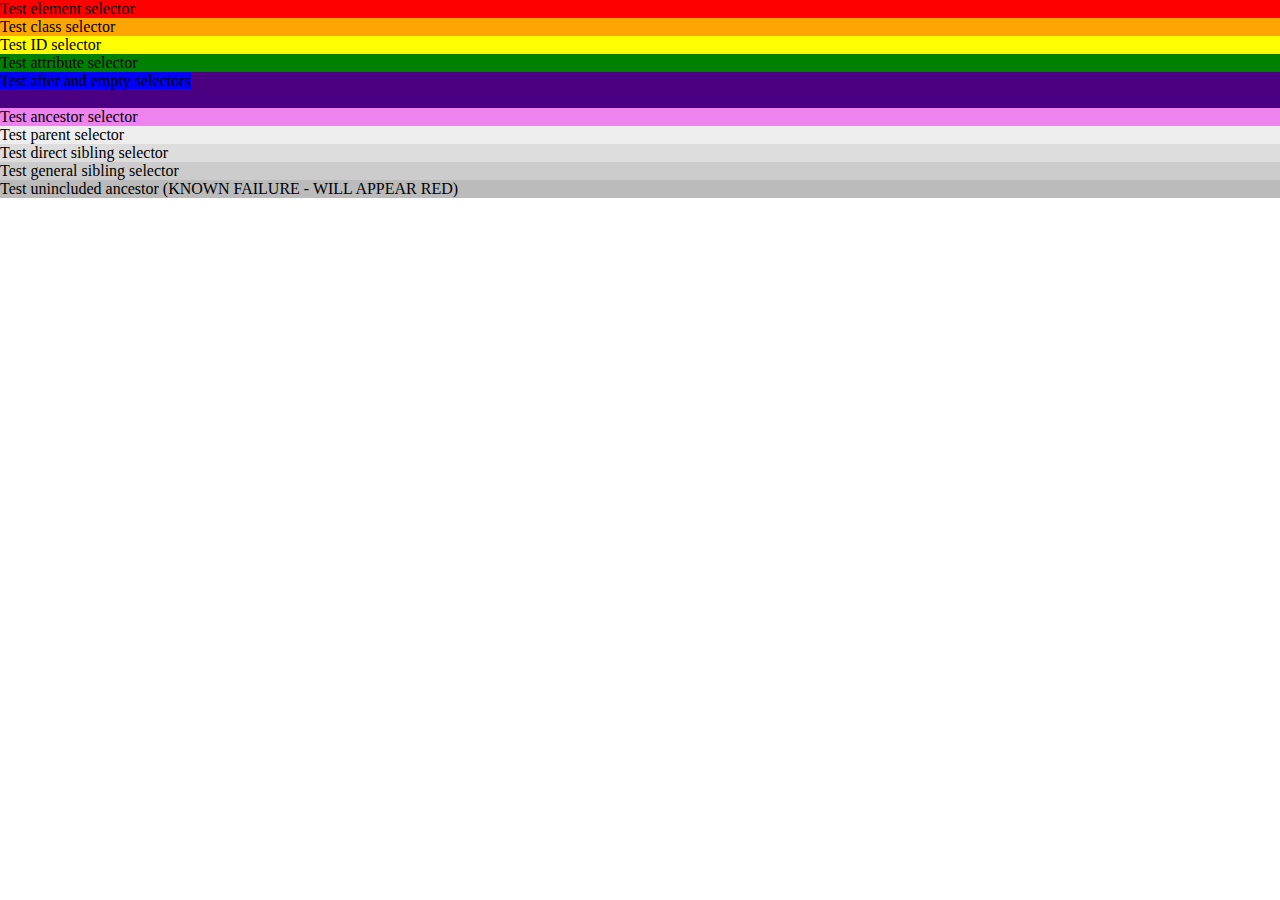
<file: cvInJS/bower_components/html2pdf.js/test/reference/css-selectors.html>
<!DOCTYPE html>
<html>
  <head>
    <link rel="stylesheet" href="baseline.css">
    <style>
      p {
        background-color: red;
        margin: 0;
        min-height: 18px;
      }
      .test-class-selector {
        background-color: orange;
      }
      #test-id-selector {
        background-color: yellow;
      }
      [data-attribute="test-attribute-selector"] {
        background-color: green;
      }
      .test-after-empty-selectors::after {
        content: "Test after and empty selectors";
        background-color: blue;
      }
      p:empty {
        background-color: indigo;
      }
      #main .test-ancestor-selector {
        background-color: violet;
      }
      #main > .test-parent-selector {
        background-color: #eee;
      }
      .test-parent-selector + .test-direct-sibling-selector {
        background-color: #ddd;
      }
      .test-parent-selector ~ .test-sibling-selector {
        background-color: #ccc;
      }
      #unincluded-ancestor .test-unincluded-ancestor {
        background-color: #bbb;
      }
    </style>
  </head>

  <body>
    <div id="unincluded-ancestor">
      <div id="main">
        <!-- The parent divs here are for the "test-untargeted-ancestor" condition. -->
        <p>Test element selector</p>
        <p class="test-class-selector">Test class selector</p>
        <p id="test-id-selector">Test ID selector</p>
        <p data-attribute="test-attribute-selector">Test attribute selector</p>
        <p class="test-after-empty-selectors"></p>
        <p class="test-empty-selector"></p>
        <p class="test-ancestor-selector">Test ancestor selector</p>
        <p class="test-parent-selector">Test parent selector</p>
        <p class="test-direct-sibling-selector">Test direct sibling selector</p>
        <p class="test-sibling-selector">Test general sibling selector</p>
        <p class="test-unincluded-ancestor">Test unincluded ancestor (KNOWN FAILURE - WILL APPEAR RED)</p>
      </div>
    </div>
  </body>
</html>
</file>
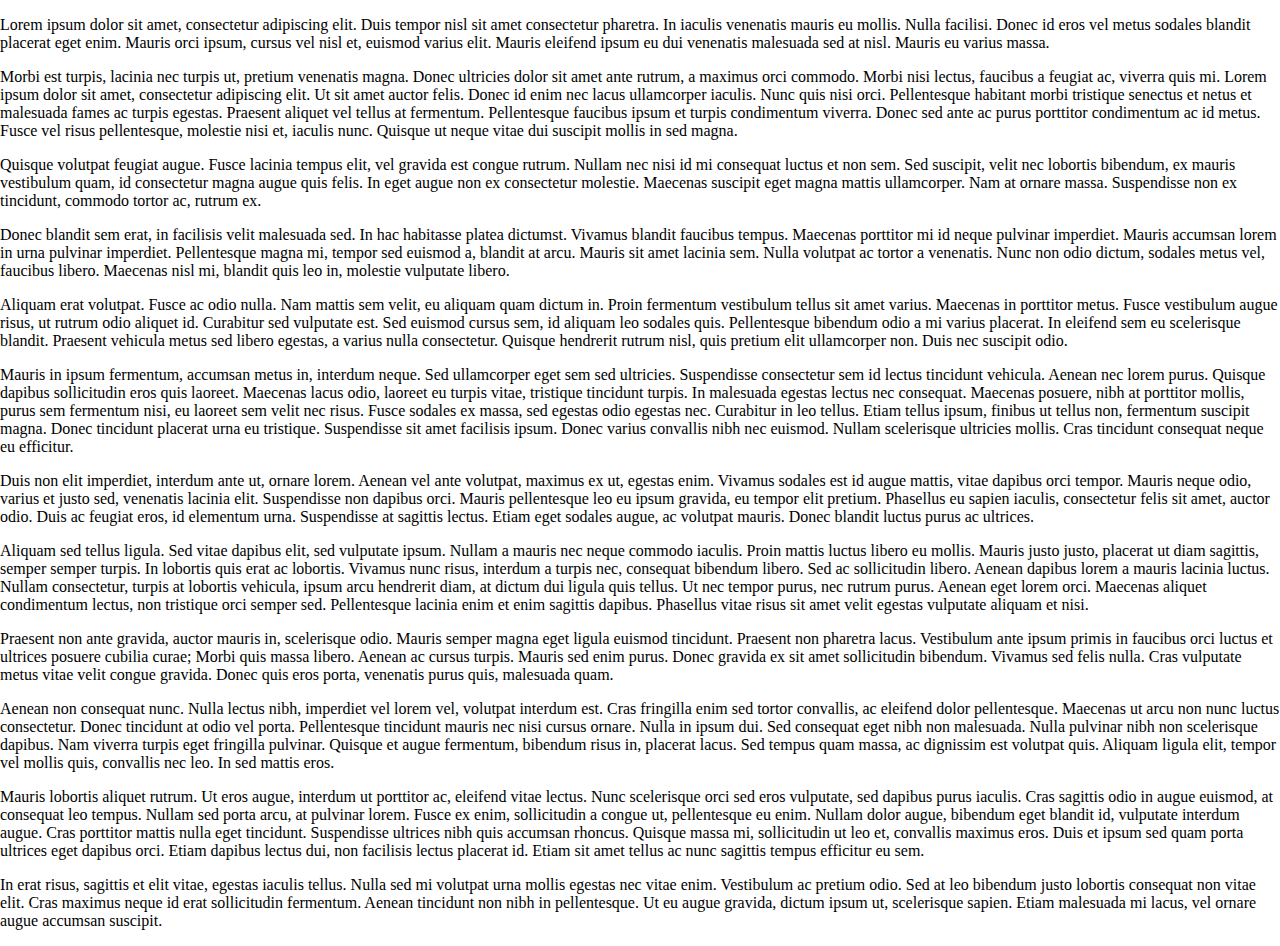
<file: cvInJS/bower_components/html2pdf.js/test/reference/lorem-ipsum.html>
<!DOCTYPE html>
<html>
  <head>
    <link rel="stylesheet" href="baseline.css">
  </head>

  <body>
    <p>Lorem ipsum dolor sit amet, consectetur adipiscing elit. Duis tempor nisl sit amet consectetur pharetra. In iaculis venenatis mauris eu mollis. Nulla facilisi. Donec id eros vel metus sodales blandit placerat eget enim. Mauris orci ipsum, cursus vel nisl et, euismod varius elit. Mauris eleifend ipsum eu dui venenatis malesuada sed at nisl. Mauris eu varius massa.</p>
    <p>Morbi est turpis, lacinia nec turpis ut, pretium venenatis magna. Donec ultricies dolor sit amet ante rutrum, a maximus orci commodo. Morbi nisi lectus, faucibus a feugiat ac, viverra quis mi. Lorem ipsum dolor sit amet, consectetur adipiscing elit. Ut sit amet auctor felis. Donec id enim nec lacus ullamcorper iaculis. Nunc quis nisi orci. Pellentesque habitant morbi tristique senectus et netus et malesuada fames ac turpis egestas. Praesent aliquet vel tellus at fermentum. Pellentesque faucibus ipsum et turpis condimentum viverra. Donec sed ante ac purus porttitor condimentum ac id metus. Fusce vel risus pellentesque, molestie nisi et, iaculis nunc. Quisque ut neque vitae dui suscipit mollis in sed magna.</p>
    <p>Quisque volutpat feugiat augue. Fusce lacinia tempus elit, vel gravida est congue rutrum. Nullam nec nisi id mi consequat luctus et non sem. Sed suscipit, velit nec lobortis bibendum, ex mauris vestibulum quam, id consectetur magna augue quis felis. In eget augue non ex consectetur molestie. Maecenas suscipit eget magna mattis ullamcorper. Nam at ornare massa. Suspendisse non ex tincidunt, commodo tortor ac, rutrum ex.</p>
    <p>Donec blandit sem erat, in facilisis velit malesuada sed. In hac habitasse platea dictumst. Vivamus blandit faucibus tempus. Maecenas porttitor mi id neque pulvinar imperdiet. Mauris accumsan lorem in urna pulvinar imperdiet. Pellentesque magna mi, tempor sed euismod a, blandit at arcu. Mauris sit amet lacinia sem. Nulla volutpat ac tortor a venenatis. Nunc non odio dictum, sodales metus vel, faucibus libero. Maecenas nisl mi, blandit quis leo in, molestie vulputate libero.</p>
    <p>Aliquam erat volutpat. Fusce ac odio nulla. Nam mattis sem velit, eu aliquam quam dictum in. Proin fermentum vestibulum tellus sit amet varius. Maecenas in porttitor metus. Fusce vestibulum augue risus, ut rutrum odio aliquet id. Curabitur sed vulputate est. Sed euismod cursus sem, id aliquam leo sodales quis. Pellentesque bibendum odio a mi varius placerat. In eleifend sem eu scelerisque blandit. Praesent vehicula metus sed libero egestas, a varius nulla consectetur. Quisque hendrerit rutrum nisl, quis pretium elit ullamcorper non. Duis nec suscipit odio.</p>
    <p>Mauris in ipsum fermentum, accumsan metus in, interdum neque. Sed ullamcorper eget sem sed ultricies. Suspendisse consectetur sem id lectus tincidunt vehicula. Aenean nec lorem purus. Quisque dapibus sollicitudin eros quis laoreet. Maecenas lacus odio, laoreet eu turpis vitae, tristique tincidunt turpis. In malesuada egestas lectus nec consequat. Maecenas posuere, nibh at porttitor mollis, purus sem fermentum nisi, eu laoreet sem velit nec risus. Fusce sodales ex massa, sed egestas odio egestas nec. Curabitur in leo tellus. Etiam tellus ipsum, finibus ut tellus non, fermentum suscipit magna. Donec tincidunt placerat urna eu tristique. Suspendisse sit amet facilisis ipsum. Donec varius convallis nibh nec euismod. Nullam scelerisque ultricies mollis. Cras tincidunt consequat neque eu efficitur.</p>
    <p>Duis non elit imperdiet, interdum ante ut, ornare lorem. Aenean vel ante volutpat, maximus ex ut, egestas enim. Vivamus sodales est id augue mattis, vitae dapibus orci tempor. Mauris neque odio, varius et justo sed, venenatis lacinia elit. Suspendisse non dapibus orci. Mauris pellentesque leo eu ipsum gravida, eu tempor elit pretium. Phasellus eu sapien iaculis, consectetur felis sit amet, auctor odio. Duis ac feugiat eros, id elementum urna. Suspendisse at sagittis lectus. Etiam eget sodales augue, ac volutpat mauris. Donec blandit luctus purus ac ultrices.</p>
    <p>Aliquam sed tellus ligula. Sed vitae dapibus elit, sed vulputate ipsum. Nullam a mauris nec neque commodo iaculis. Proin mattis luctus libero eu mollis. Mauris justo justo, placerat ut diam sagittis, semper semper turpis. In lobortis quis erat ac lobortis. Vivamus nunc risus, interdum a turpis nec, consequat bibendum libero. Sed ac sollicitudin libero. Aenean dapibus lorem a mauris lacinia luctus. Nullam consectetur, turpis at lobortis vehicula, ipsum arcu hendrerit diam, at dictum dui ligula quis tellus. Ut nec tempor purus, nec rutrum purus. Aenean eget lorem orci. Maecenas aliquet condimentum lectus, non tristique orci semper sed. Pellentesque lacinia enim et enim sagittis dapibus. Phasellus vitae risus sit amet velit egestas vulputate aliquam et nisi.</p>
    <p>Praesent non ante gravida, auctor mauris in, scelerisque odio. Mauris semper magna eget ligula euismod tincidunt. Praesent non pharetra lacus. Vestibulum ante ipsum primis in faucibus orci luctus et ultrices posuere cubilia curae; Morbi quis massa libero. Aenean ac cursus turpis. Mauris sed enim purus. Donec gravida ex sit amet sollicitudin bibendum. Vivamus sed felis nulla. Cras vulputate metus vitae velit congue gravida. Donec quis eros porta, venenatis purus quis, malesuada quam.</p>
    <p>Aenean non consequat nunc. Nulla lectus nibh, imperdiet vel lorem vel, volutpat interdum est. Cras fringilla enim sed tortor convallis, ac eleifend dolor pellentesque. Maecenas ut arcu non nunc luctus consectetur. Donec tincidunt at odio vel porta. Pellentesque tincidunt mauris nec nisi cursus ornare. Nulla in ipsum dui. Sed consequat eget nibh non malesuada. Nulla pulvinar nibh non scelerisque dapibus. Nam viverra turpis eget fringilla pulvinar. Quisque et augue fermentum, bibendum risus in, placerat lacus. Sed tempus quam massa, ac dignissim est volutpat quis. Aliquam ligula elit, tempor vel mollis quis, convallis nec leo. In sed mattis eros.</p>
    <p>Mauris lobortis aliquet rutrum. Ut eros augue, interdum ut porttitor ac, eleifend vitae lectus. Nunc scelerisque orci sed eros vulputate, sed dapibus purus iaculis. Cras sagittis odio in augue euismod, at consequat leo tempus. Nullam sed porta arcu, at pulvinar lorem. Fusce ex enim, sollicitudin a congue ut, pellentesque eu enim. Nullam dolor augue, bibendum eget blandit id, vulputate interdum augue. Cras porttitor mattis nulla eget tincidunt. Suspendisse ultrices nibh quis accumsan rhoncus. Quisque massa mi, sollicitudin ut leo et, convallis maximus eros. Duis et ipsum sed quam porta ultrices eget dapibus orci. Etiam dapibus lectus dui, non facilisis lectus placerat id. Etiam sit amet tellus ac nunc sagittis tempus efficitur eu sem.</p>
    <p>In erat risus, sagittis et elit vitae, egestas iaculis tellus. Nulla sed mi volutpat urna mollis egestas nec vitae enim. Vestibulum ac pretium odio. Sed at leo bibendum justo lobortis consequat non vitae elit. Cras maximus neque id erat sollicitudin fermentum. Aenean tincidunt non nibh in pellentesque. Ut eu augue gravida, dictum ipsum ut, scelerisque sapien. Etiam malesuada mi lacus, vel ornare augue accumsan suscipit.</p>
  </body>
</html>
</file>
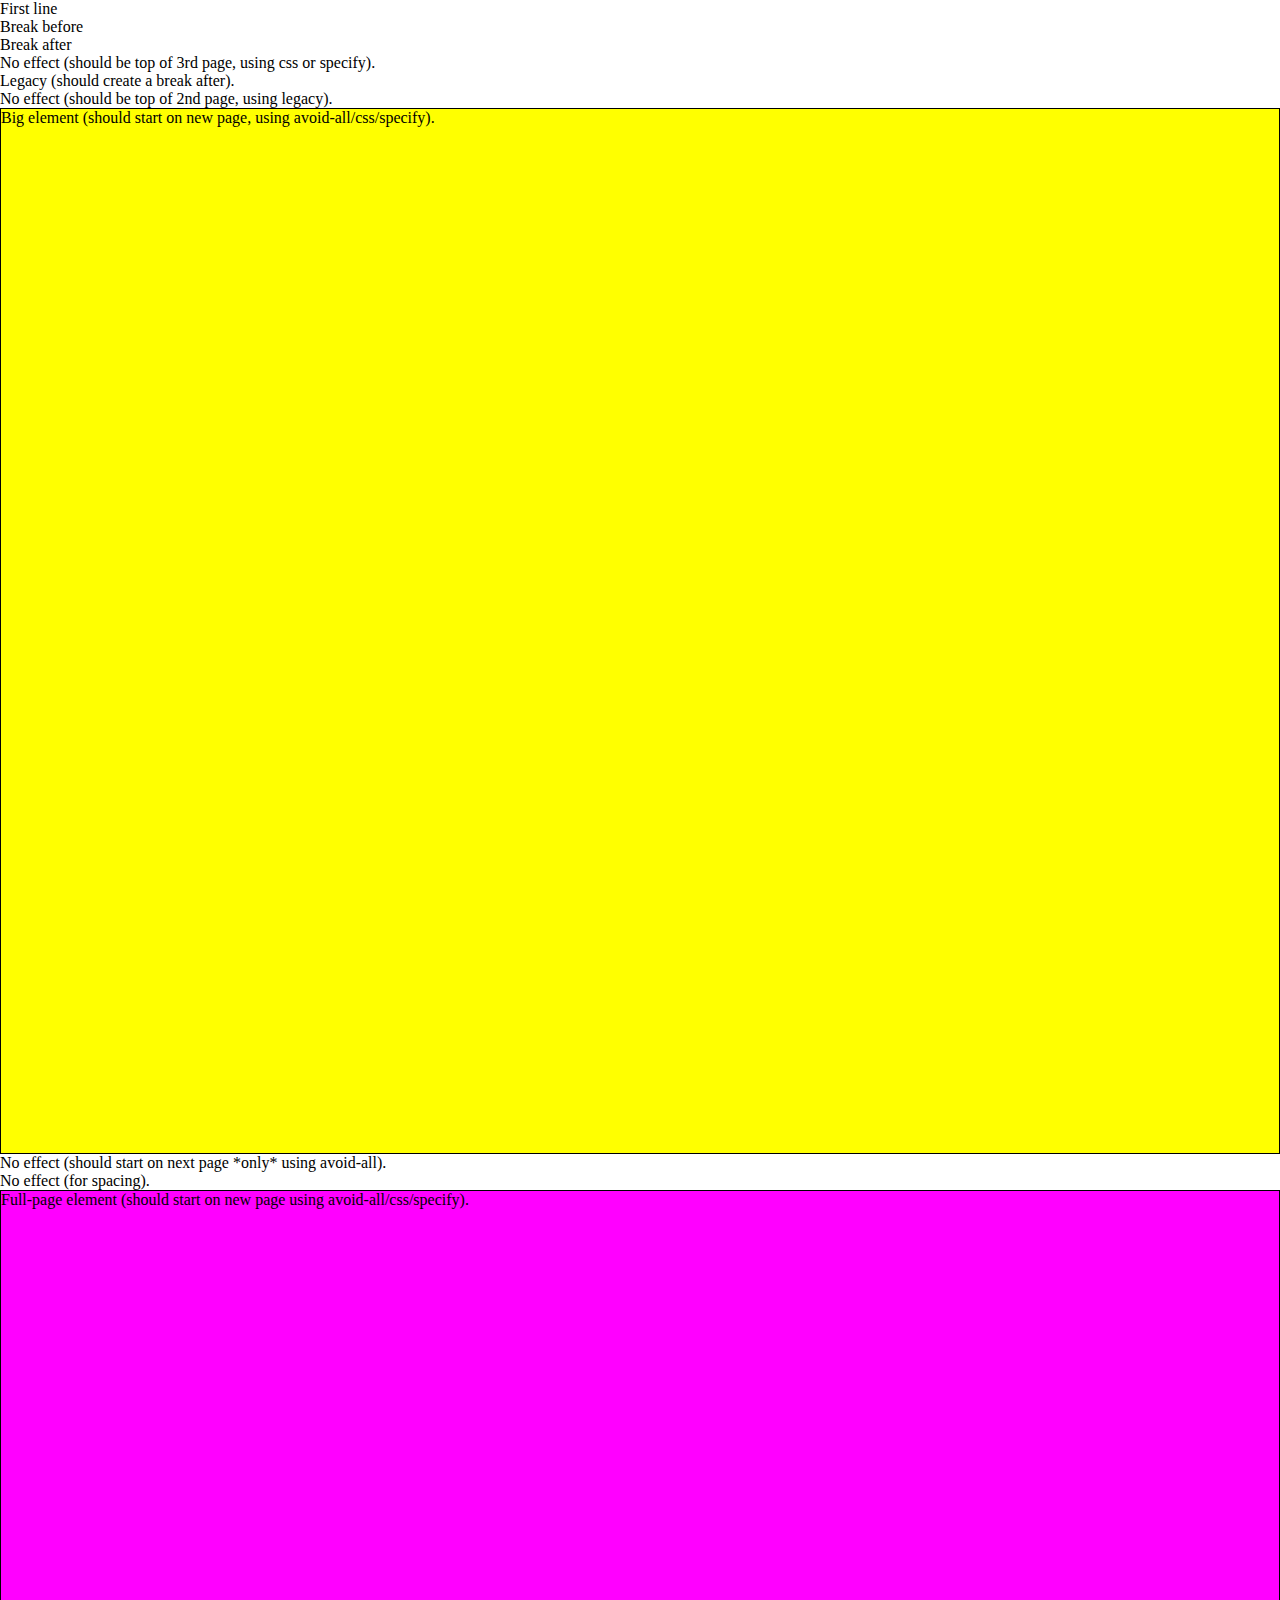
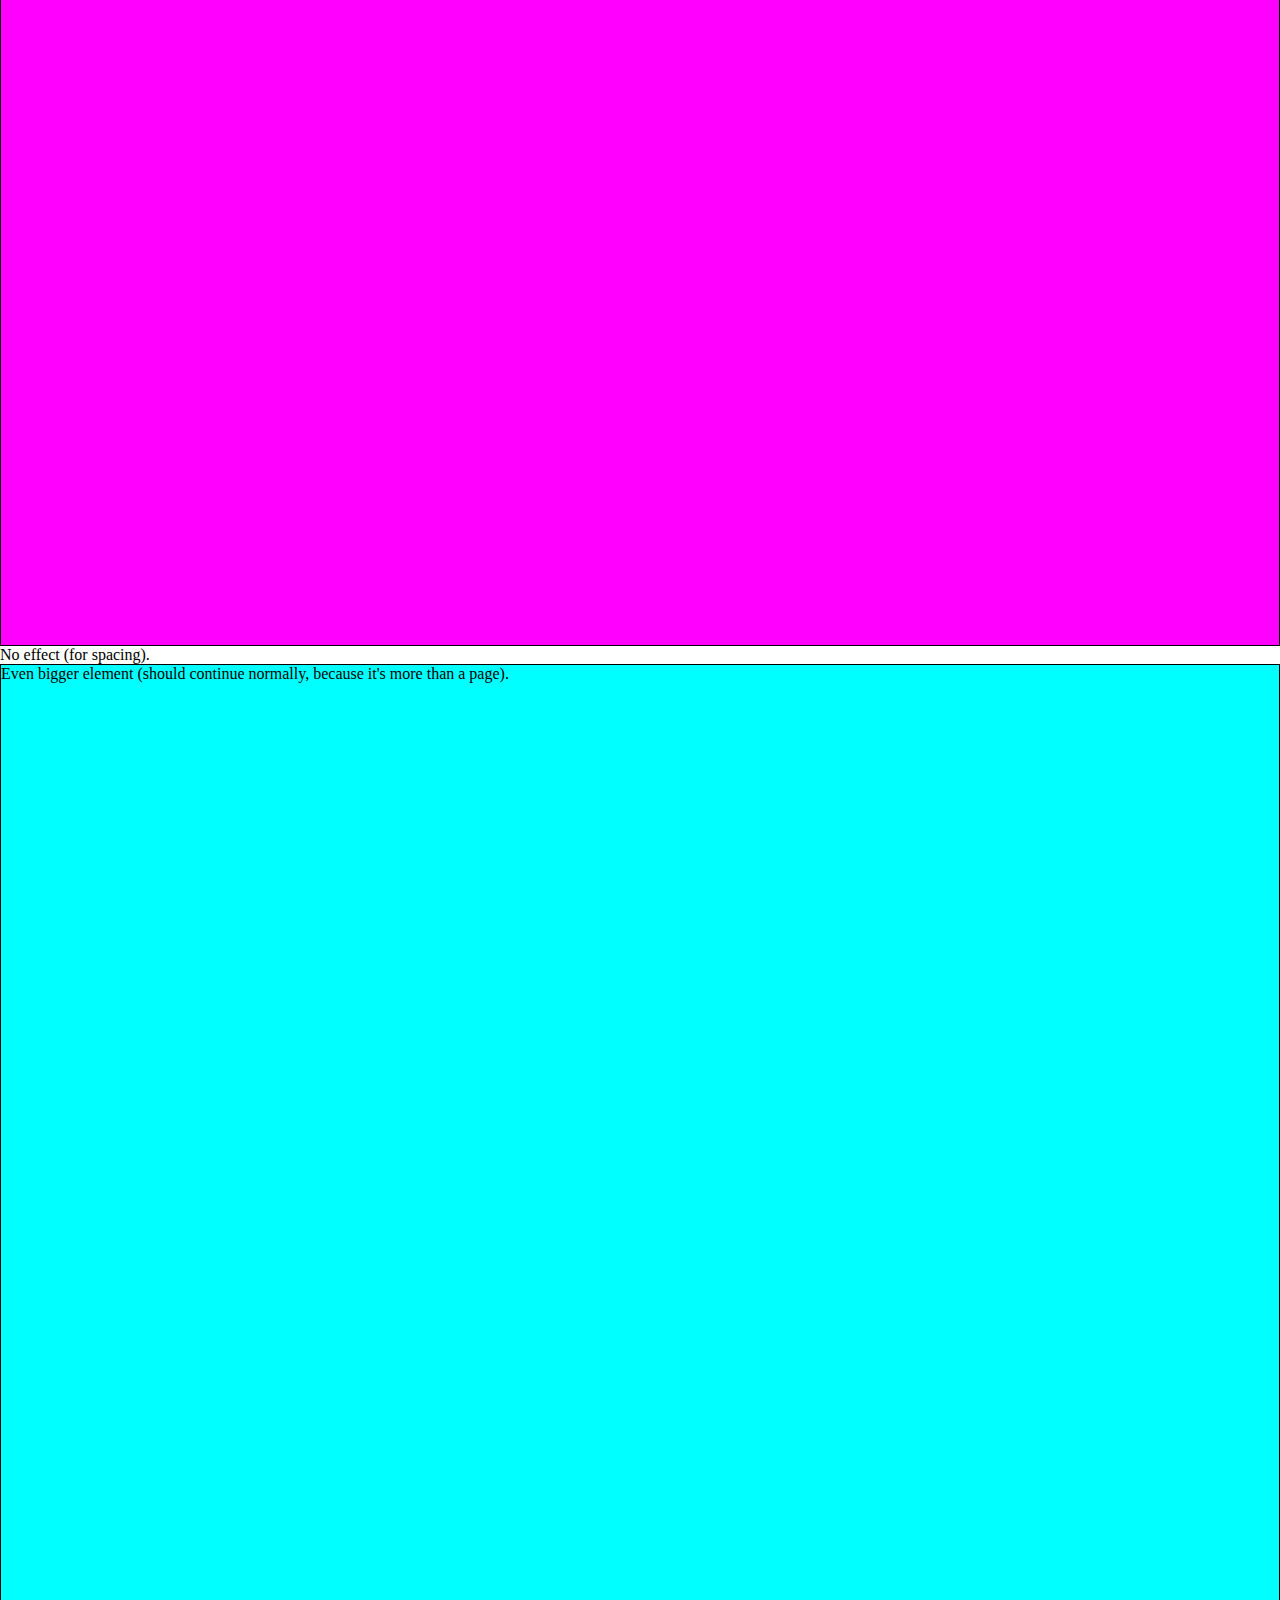
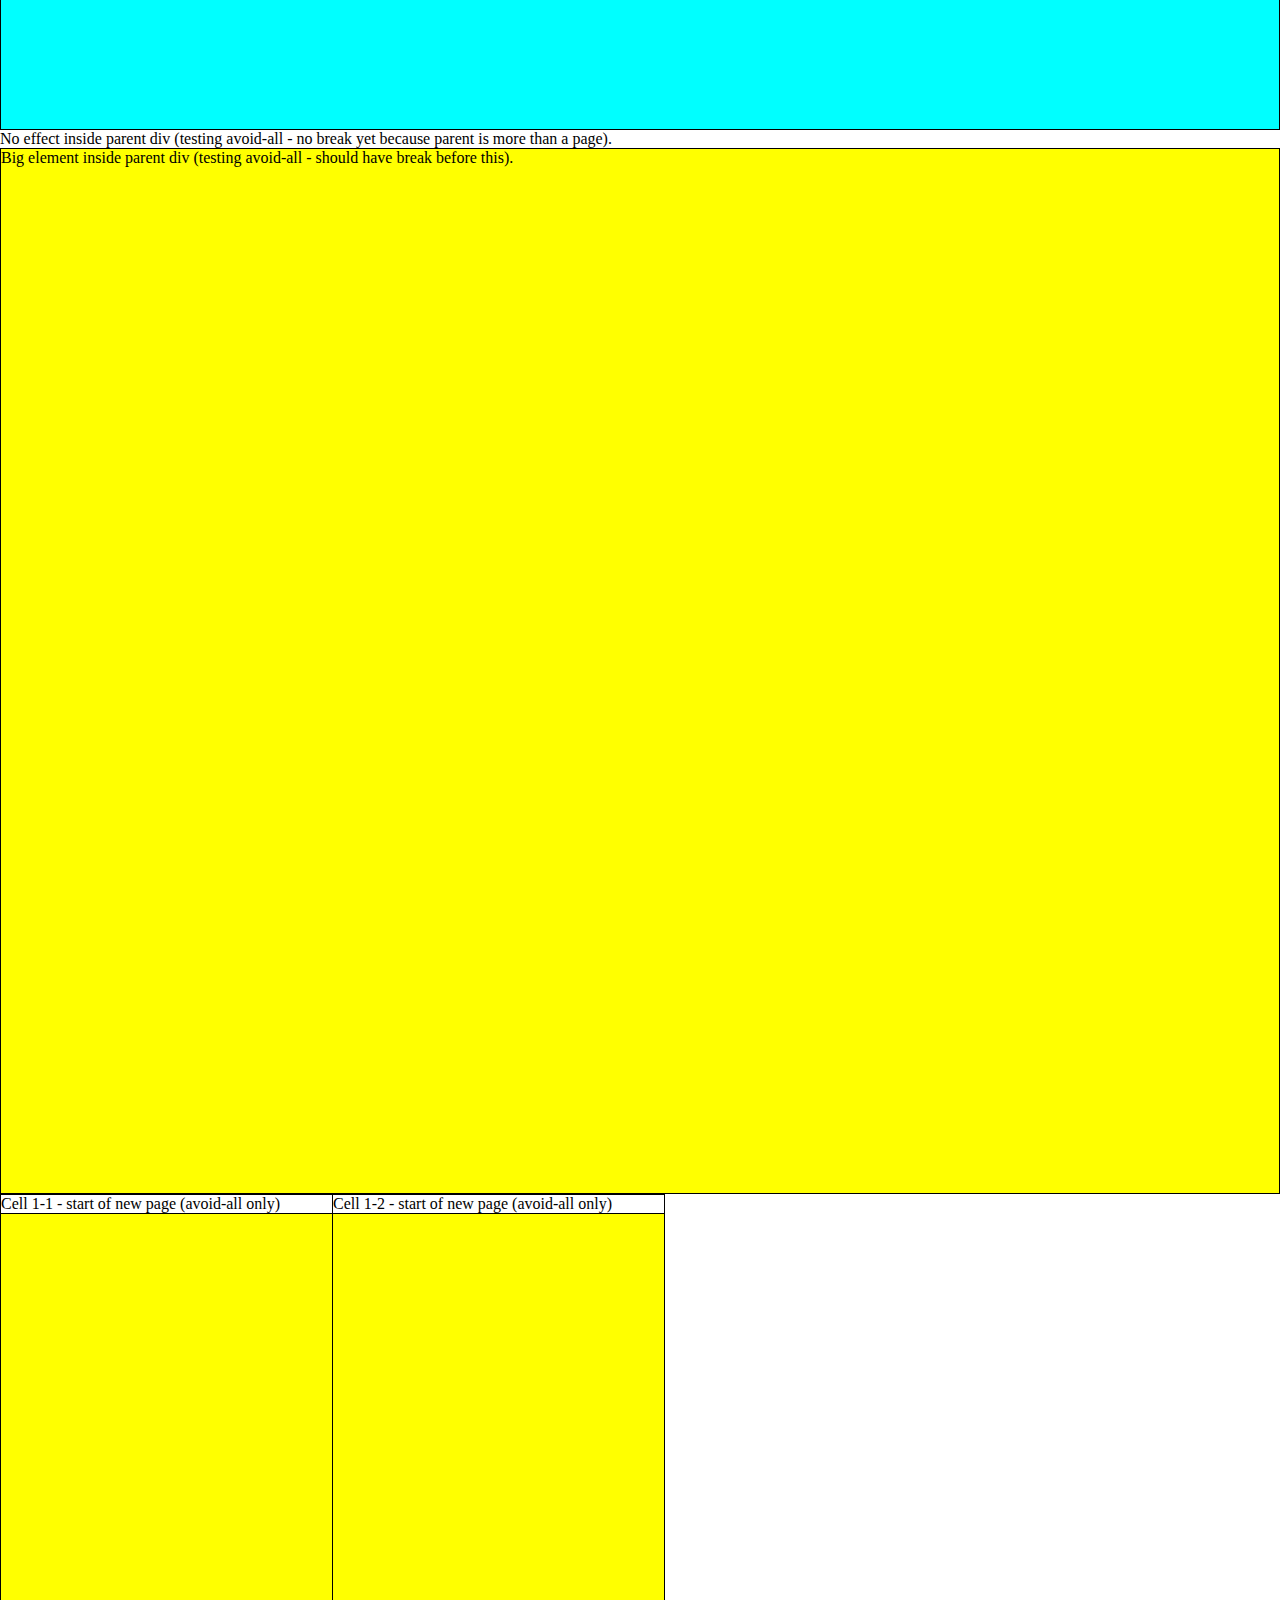
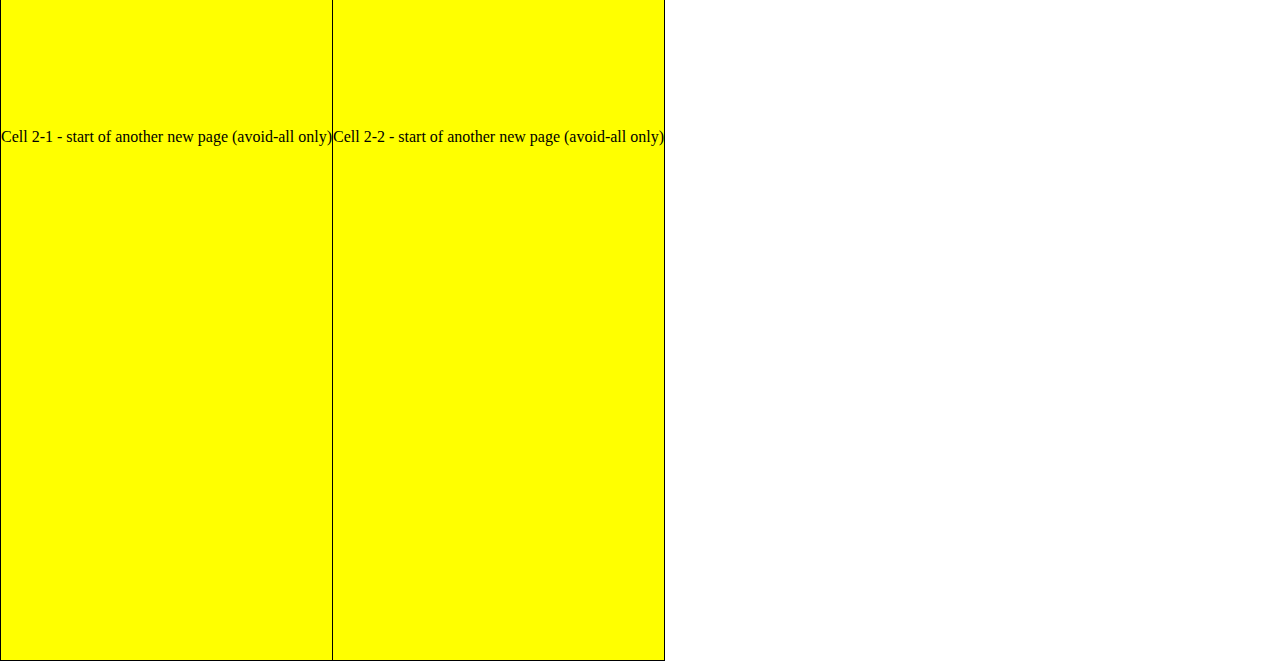
<file: cvInJS/bower_components/html2pdf.js/test/reference/pagebreaks.html>
<!DOCTYPE html>
<html>
  <head>
    <title>html2pdf Test - Pagebreaks</title>
    <link rel="stylesheet" href="baseline.css">

    <style type="text/css">
      /* Avoid unexpected sizing on all elements. */
      * {
        box-sizing: border-box;
        margin: 0;
        padding: 0;
      }

      /* CSS styling for before/after/avoid. */
      .before {
        page-break-before: always;
      }
      .after {
        page-break-after: always;
      }
      .avoid {
        page-break-inside: avoid;
      }

      /* Big and bigger elements. */
      .big {
        height: 10.9in;
        background-color: yellow;
        border: 1px solid black;
      }
      .fullpage {
        height: 11in;
        background-color: fuchsia;
        border: 1px solid black;
      }
      .bigger {
        height: 11.1in;
        background-color: aqua;
        border: 1px solid black;
      }

      /* Table styling */
      table {
        border-collapse: collapse;
      }
      td {
        border: 1px solid black;
      }
    </style>
  </head>

  <body>
    <p>First line</p>
    <p class="before">Break before</p>
    <p class="after">Break after</p>
    <p>No effect (should be top of 3rd page, using css or specify).</p>
    <p class="html2pdf__page-break">Legacy (should create a break after).</p>
    <p>No effect (should be top of 2nd page, using legacy).</p>
    <p class="avoid big">Big element (should start on new page, using avoid-all/css/specify).</p>
    <p>No effect (should start on next page *only* using avoid-all).</p>
    <p>No effect (for spacing).</p>
    <p class="avoid fullpage">Full-page element (should start on new page using avoid-all/css/specify).</p>
    <p>No effect (for spacing).</p>
    <p class="avoid bigger">Even bigger element (should continue normally, because it's more than a page).</p>

    <!-- Advanced avoid-all tests. -->
    <div>
      <p>No effect inside parent div (testing avoid-all - no break yet because parent is more than a page).</p>
      <p class="big">Big element inside parent div (testing avoid-all - should have break before this).</p>
    </div>
    <table>
      <tr>
        <td>Cell 1-1 - start of new page (avoid-all only)</td>
        <td>Cell 1-2 - start of new page (avoid-all only)</td>
      </tr>
      <tr class="big">
        <td>Cell 2-1 - start of another new page (avoid-all only)</td>
        <td>Cell 2-2 - start of another new page (avoid-all only)</td>
      </tr>
    </table>
  </body>
</html>
</file>
<file: wallpaper.css>
body{
    background-image: url(tRex.jpg);
    background-size: cover;
}
</file>
<file: cvInJS/bower_components/html2pdf.js/test/reference/baseline.css>
html, body {
  margin: 0;
  padding: 0;
}
</file>
